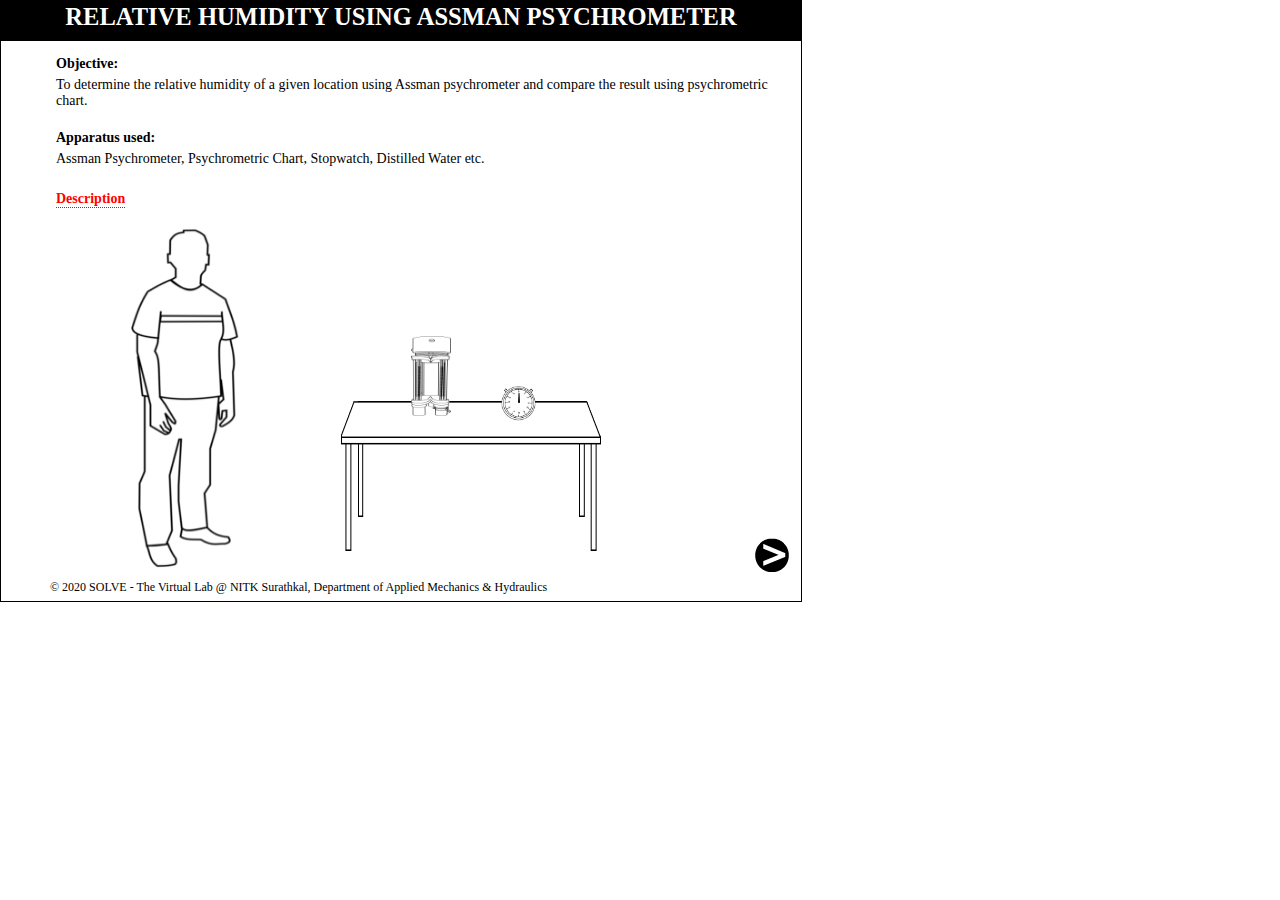
<file: index.html>
<!DOCTYPE html>
  <html lang="en-US">
  <head>
    <meta charset="UTF-8">

    <title>SOLVE</title>
    <link rel="stylesheet" href="css/Assman.css" />
    <script type="text/javascript" src= "js/jquerymin.js"></script>
    <script type="text/javascript" src= "js/Assman.js"></script>

    <script>
      var simsubscreennum=0;
      var temp=0;
    </script>
    <style>
      .popup
      {
       border-radius:5px;
       background-color:black;
       color:white;
       padding:5px;
     }

     .tooltip {
      position: relative;
      display: inline-block;
      border-bottom: 1px dotted black;
    }

    .tooltip .tooltiptext {
      visibility: hidden;
      width: 500px;
      background-color: black;
      color: #fff;
      border-radius: 6px;
      padding: 10px 10px 10px 10px;

      /* Position the tooltip */
      position: absolute;
      z-index: 100;
    }

    .tooltip:hover .tooltiptext {
      visibility: visible;
    }
  </style>
</head>

<body style="margin:0; font-family:verdana; font-size:14px;">
  <!--Simulation Screen start		-->
  <div id="simscreen">

    <!--Title of Simulation		-->
    <div id="title"style="font-family:verdana; font-size:21px;"><h3>Relative humidity using Assman Psychrometer</h3></div>

    <!--SubScreen Home	-->
    <div class="simsubscreen" id="canvas0">
      <h4 class="incanvas" style="font-family:verdana; ">Objective:</h4>
      <p class="incanvas" style="font-family:verdana; font-size:14px;">To determine the relative humidity of a given location using Assman psychrometer and compare the result using psychrometric chart.</p></br>
      <h4 class="incanvas" style="font-family:verdana; ">Apparatus used:</h4>
      <p class="incanvas" style="font-family:verdana; font-size:14px;">Assman Psychrometer, Psychrometric Chart, Stopwatch, Distilled Water etc.</p>

      <span class="tooltip" style="border-bottom:1px dotted ; color:red; position:absolute; left:5px;top:140px;"><strong>Description</strong>
        <span  class="tooltiptext" style="text-align:justify;left:90px;top:6px;"><strong style="color:red;">Assman Psychrometer:</strong> consists of two thermometers each inside a double wall duct of highly metal designed for minimizing radiative heating both by the direct sun and long wave radiation exchange between thermometer and surrounding tube.</span></span>
        <img id="" style="position: absolute; left: 80px; top: 170px; width:110px;height:350px;" title="" src="Images/human.png"/>
        <img id="" style="position: absolute; left: 290px; top: 350px; width:260px;height:150px;" title="table" src="Images/table.png"/>
        <img id="" style="position: absolute; left: 360px; top: 285px; width:40px;height:80px;" title="Assman Psychrometer" src="Images/10.png"/>
        <img id="" style="position: absolute; left: 450px; top: 335px; width:35px; height:35px;" title="Stop Watch" src="Images/swh1.png"/>
        <img id="" style="position: absolute; left: 467px; top: 342px;width:1.5px;" title="" src="Images/ndswh.png"/>

      </div>

      <!--Step1	-->
      <div class="simsubscreen" id="canvas1" style="visibility:hidden">
        <strong id="titlestep" class="incanvas">STEP </strong>
        <span class="circlebg" id="stepnumber">&nbsp;1&nbsp;</span>
        <p id="pumptext" class="steptext" style="font-family:verdana; font-size:14px;">Wet the muslin cloth present at the nose of wet bulb thermometer.</p>
        <img id="1" style="position: absolute; left: 420px; top: 300px; width:50px;visibility: hidden;" title="" src="Images/samp.png"/>

        <img id="11" style="position: absolute; left: 203px; top: 170px; width:70px;height:290px;" title="Assman Psychrometer" src="Images/2.1.png"/>
        <img id="22" style="position: absolute; left: 350px; top:90px;width:200px;transform: scaleX(-1) ;"title="Distilled Water" src="Images/bottle2.png"/>
        <img id="22-01" style="position: absolute; left: 220px;top: 90px;width:200px;transform: scaleX(-1) ;visibility:hidden;" title="Distilled Water" src="Images/bottle1.png"/>
        <div id="drop-1" style="position:absolute; left:220px; top:141px; width:8px; height:7px; border-radius:50%; border-top-right-radius:0; transform:rotate(-45deg);  background-color:lightskyblue; visibility:hidden;"></div>
        <p id="n1" style="position:absolute;top: 100px; left:150px; font-family:verdana; font-size:14px;color:red;visibility:hidden;">Wet bulb </br>thermometer</p>
        <p id="n2" style="position:absolute;top: 100px; left:255px; font-family:verdana; font-size:14px;color:red;visibility:hidden;">Dry bulb </br>thermometer</p>
        <marquee direction="right"width="700"id="c" style="position:absolute;top: 40px; left:10px; font-family:verdana; font-size:18px;visibility: hidden;"><label style="color:red;font-size:14px;top:">Place 1:Near the working face of a gallery.</label> </marquee>
        <p id="can10" style="position:absolute;top: 450px; left:40px; font-family:verdana; font-size:14px;"></p>
        <p id="can20" style="position:absolute;top: 480px; left:40px; font-family:verdana; font-size:14px;"></p>

      </div>

      <!-- step2 -->
      <div class="simsubscreen" id="canvas2" style="visibility:hidden">
        <strong id="titlestep" class="incanvas">STEP </strong>
        <span class="circlebg" id="stepnumber">&nbsp;2&nbsp;</span>
        <p id="pumptext" class="steptext" style="font-family:verdana; font-size:14px;">Press the power button of psychrometer to start the fan for atleast 2 minutes and start the stopwatch simultaneously.  </p>

        <img id="11-1" style="position: absolute; left: 200px; top: 150px; width:90px;height:350px;" title="Assman Psychrometer" src="Images/2.1.png"/>
        <img id="22-1" style="position: absolute; left: 350px; top: 220px; width:50px;transform: scaleX(-1);" title="hand"  src="Images/hand.png"/>
        <img id="221" style="position: absolute; left: 350px; top: 220px; width:50px;transform: scaleX(-1);visibility:hidden;" title="hand"  src="Images/hand.png"/>
        <img id="11-3" style="position: absolute; left: 500px; top: 155px; width:150px; height:150px;" title="Stop Watch" src="Images/swh.jpg"/>
        <img id="11-4" style="position: absolute; left: 573px; top: 199px;transform-origin: 70% 94%;" title="" src="Images/ndswh.png"/>
        <p id="can12" style="position:absolute;top: 300px; left:535px; font-family:verdana; font-size:14px;">Time=_____s</p>
      </div>

      <div class="simsubscreen" id="canvas3" style="visibility:hidden">
        <strong id="titlestep" class="incanvas">STEP </strong>
        <span class="circlebg" id="stepnumber">&nbsp;3&nbsp;</span>
        <p id="pumptext" class="steptext" style="font-family:verdana; font-size:14px;">Take the reading of wet bulb and dry bulb temperature just after stopping the stopwatch. </p>

        <img id="11-01" style="position: absolute; left: 480px; top: 230px; width:10px;height:160px;visibility: hidden;" title="" src="Images/samp.png"/>
        <img id="11-02" style="position: absolute; left: 550px; top: 230px; width:10px;height:160px;visibility:hidden;" title="" src="Images/samp.png"/>
        <img id="11-022" style="position: absolute; left: 540px; top: 100px; width:30px;height:120px;visibility:hidden;" title="" src="Images/white.png"/>
        <img id="11-11" style="position: absolute; left: 180px; top:65px; width:90px;height:320px;" title="Assman Psychrometer" src="Images/2.1.png"/>
        <img id="11-22" style="position: absolute; left: 470px; top: 120px; height:270px;width:30px;visibility:hidden;" title="Thermometer" src="Images/th1.png"/>

        <img id="11-33" style="position: absolute; left: 540px; top: 120px; height:270px;width:30px;visibility:hidden;" title="Thermometer" src="Images/th1.png"/>
        <img id="11-10" style="position: absolute; left: 440px; top: 120px; width:150px;height:270px;visibility:hidden;" src="Images/round1.png"/>
        <img id="sco1" style="position: absolute; left: 260px; top: 125px; height:260px;width:240px;visibility:hidden;;" title="" src="Images/scope10.png"/>
        <p id="m1" style="position:absolute;top: 50px; left:430px; font-family:verdana; font-size:14px;color:red;visibility:hidden;">Dry bulb </br>thermometer</p>
        <p id="m2" style="position:absolute;top: 50px; left:540px; font-family:verdana; font-size:14px;color:red;visibility:hidden;">Wet bulb </br>thermometer</p>
        <p id="can1" style="position:absolute;top: 450px; left:40px; font-family:verdana; font-size:14px;">Dry bulb temperature=______ &#8451;</p>
        <p id="can2" style="position:absolute;top: 480px; left:40px; font-family:verdana; font-size:14px;">Wet bulb temperature=______ &#8451;</p>


      </div>


      <div class="simsubscreen" id="canvas4"  style="visibility:hidden;">
        <strong class="incanvas" id="ob"><h3>Observations: </h3></strong>
        <table id="table" border=1 style="text-align:center; font-size:14px; width:700px;">
          <tr>
            <td style="padding:10px;" >Place</td>
            <td style="padding:10px;" >Wet bulb temperature(Tw),(&#8451;)</td>
            <td style="padding:10px;" >Dry bulb temperature(Td),(&#8451;)</td>

          </tr>

          <tr>
            <td  style="padding:10px;" >1</td>
            <td id="row0" style="padding:10px;"></td>
            <td id="row1" style="padding:10px;"></td>
          </tr>
        </table>
        <label>Barometric pressure(P)=1.01325*10<sup>5</sup> Pa</label></br></br>

        <strong id="c1" style="position:absolute;top: 30px; left:620px; font-family:verdana; font-size:18px;visibility: hidden;">Place 1</strong>

        <label>Saturated vapour pressure at wet bulb temperature (e<sub>sw</sub>)=</label>
        <div class="input" >
          <input id="output" type="number" style="position:absolute;left:420px;top:-20px;border:none; border-bottom: 1px solid; width:55px;" required >
          <span class="tooltip1" style="position:absolute;left:420px;top:-60px;">e<sub>sw</sub>=610.6*exp(17.27T<sub>w</sub>/237.3+T<sub>w</sub>)</span>
          <label  style="position:absolute;left:480px;top:-20px;">Pa</label>

        </div>
        &nbsp;&nbsp;&nbsp;&nbsp;
        <button id="button" style="position:absolute;left:530px;top:195px;" >Check</button>
        <p id="right" style="position:absolute; left:500px; top:170px; color:#32CD32;  visibility:hidden; font-size:22px;" >&#10004;</p>
        <p id="wrong" style="position:absolute; left:500px; top:170px; color:red;  visibility:hidden; font-size:22px;" >&#10008;</p>
      </br></br>
      <strong id="c1" style="position:absolute;top: 30px; left:620px; font-family:verdana; font-size:18px;visibility: hidden;">Place 1</strong>

      <label>Moisture content of unsaturated air(X<sub>s</sub>)=</label>
      <div class="input" >
        <input id="output-1" type="number" style=" position:absolute;left:300px;top:-20px;border:none; border-bottom: 1px solid; width:55px;" required >
        <span class="tooltip1" style="position:relative;left:300px;top:-60px;">X<sub>s</sub>=0.622*(e<sub>sw</sub>/P-e<sub>sw</sub>)</span>
        <label style="position:absolute;left:360px;top:-20px;">Kg/Kg</label>
      </div>

      &nbsp;&nbsp;&nbsp;&nbsp;
      <button id="button-1" style="position:absolute;left:525px;visibility: hidden;">Check</button>
      <p id="right-1" style="position:absolute; left:405px; top:210px; color:#32CD32;  visibility:hidden; font-size:22px;" >&#10004;</p>
      <p id="wrong-1" style="position:absolute; left:405px; top:210px; color:red;  visibility:hidden; font-size:22px;" >&#10008;</p>
    </br></br>

    <label>Latent heat of evaporation(L<sub>w</sub>)=</label>
    <div class="input">
      <input id="output-2" type="number" style="position:absolute;left:230px;top:-20px; border:none; border-bottom: 1px solid; width:55px;" required >
      <span class="tooltip1" style="position:relative;left:230px;top:-60px;">L<sub>w</sub>=(2502.5-2.386T<sub>w</sub>)*1000</span>
      <label style="position:absolute;left:290px;top:-20px;" >J/Kg</label>
    </div>
    &nbsp;&nbsp;&nbsp;&nbsp;
    <button id="button-2" style="position:absolute;left:525px;visibility:hidden;">Check</button>
    <p id="right-2" style="position:absolute; left:325px; top:245px; color:#32CD32;  visibility:hidden; font-size:22px;" >&#10004;</p>
    <p id="wrong-2" style="position:absolute; left:325px; top:245px; color:red;  visibility:hidden; font-size:22px;" >&#10008;</p>

  </br></br>

  <label>Sigma heat(S)=</label>
  <div class="input">
    <input id="output-3" type="number" style="position:absolute;left:120px;top:-20px; border:none; border-bottom: 1px solid; width:55px;" required >
    <span class="tooltip1" style="position:relative;left:120px;top:-60px;">S=(L<sub>w</sub>*X<sub>s</sub>+1005T<sub>w</sub>)</span>

    <label style="position:absolute;left:180px;top:-20px;" >J/Kg</label>
  </div>
  &nbsp;&nbsp;&nbsp;&nbsp;
  <button id="button-3" style="position:absolute;left:525px;visibility:hidden;" >Check</button>
  <p id="right-3" style="position:absolute; left:210px; top:285px; color:#32CD32;  visibility:hidden; font-size:22px;" >&#10004;</p>
  <p id="wrong-3" style="position:absolute; left:210px; top:285px; color:red;  visibility:hidden; font-size:22px;" >&#10008;</p>

</br></br>

<label>Moisture content of saturated air(X)=</label>
<div class="input">
  <input id="output-4" type="number" style=" position:absolute;left:270px;top:-20px;border:none; border-bottom: 1px solid; width:55px;" required >
  <span class="tooltip1" style="position:relative;left:270px;top:-60px;">X=S-1005T<sub>d</sub>/L<sub>w</sub>+1884(T<sub>d-T<sub>w</sub>)</span>

  <label style="position:absolute;left:330px;top:-20px;" >Kg/Kg</label>
</div>
&nbsp;&nbsp;&nbsp;&nbsp;
<button id="button-4" style="position:absolute;left:525px;visibility: hidden;" >Check</button>
<p id="right-4" style="position:absolute; left:365px; top:315px; color:#32CD32;  visibility:hidden; font-size:22px;" >&#10004;</p>
<p id="wrong-4" style="position:absolute; left:375px; top:315px; color:red;  visibility:hidden; font-size:22px;" >&#10008;</p>

</br></br>

<label>Actual vapour pressure(e)=</label>
<div class="input">
  <input id="output-5" type="number" style=" position:absolute;left:200px;top:-20px;border:none; border-bottom: 1px solid; width:55px;" required >
  <span class="tooltip1" style="position:relative;left:200px;top:-60px;">e=P*X/(0.622+X)</span>
  <label style="position:absolute;left:260px;top:-20px;" >Pa</label>
</div>

&nbsp;&nbsp;&nbsp;&nbsp;
<button id="button-5" style="position:absolute;left:525px;visibility: hidden;">Check</button>
<p id="right-5" style="position:absolute; left:280px; top:348px; color:#32CD32;  visibility:hidden; font-size:22px;" >&#10004;</p>
<p id="wrong-5" style="position:absolute; left:280px; top:348px; color:red;  visibility:hidden; font-size:22px;" >&#10008;</p>
</br></br>

<label>Saturated vapour pressure at any bulb temperature(e<sub>sd</sub>)=</label>
<div class="input">
  <input id="output-6" type="number" style="position:absolute;left:410px;top:-20px; border:none; border-bottom: 1px solid; width:55px;" required >
  <span class="tooltip1" style="position:absolute;left:410px;top:-60px;">e<sub>sd</sub>=610.6*exp(17.27T<sub>d</sub>/237.3+T<sub>d</sub>)</span>
  <label style="position:absolute;left:470px;top:-20px;">Pa</label>
</div>
&nbsp;&nbsp;&nbsp;&nbsp;
<button id="button-6" style="position:absolute;left:525px;visibility:hidden;">Check</button>
<p id="right-6" style="position:absolute; left:490px; top:390px; color:#32CD32;  visibility:hidden; font-size:22px;" >&#10004;</p>
<p id="wrong-6" style="position:absolute; left:490px; top:390px; color:red;  visibility:hidden; font-size:22px;" >&#10008;</p>

</br></br>


<label style="font-size:14px;" >Relative humidity =</label>
<div class="input">
  <input id="output-7" type="number" style="position:absolute;left:150px;top:-20px; border:none; border-bottom: 1px solid; width:55px;" required >
  <span class="tooltip1" style="position:absolute;left:150px;top:-60px;">RH=e/e<sub>sd</sub>*100</span>
</div>
<label style="position:absolute;left:200px;">&#37;</label>

<button id="button-7" style="position:absolute;left:525px;visibility:hidden;">Check</button>
<p id="right-7" style="position:absolute; left:210px; top:425px; color:#32CD32;  visibility:hidden; font-size:22px;" >&#10004;</p>
<p id="wrong-7" style="position:absolute; left:210px; top:425px; color:red;  visibility:hidden; font-size:22px;" >&#10008;</p>



</div>

<div class="simsubscreen" id="canvas5" style="visibility:hidden">
  <strong id="titlestep" class="incanvas">STEP </strong>
  <span class="circlebg" id="stepnumber">&nbsp;4&nbsp;</span>
  <p id="pumptext" class="steptext" style="font-family:verdana; font-size:14px;">Wet the muslin cloth present at the nose of wet bulb thermometer.</p>

  <img id="11-p2" style="position: absolute; left: 203px; top: 190px; width:70px;height:290px;" title="Assman Psychrometer" src="Images/2.1.png"/>
  <div id="drop-2" style="position:absolute; left:220px; top:141px; width:8px; height:7px; border-radius:50%; border-top-right-radius:0; transform:rotate(-45deg);  background-color:lightskyblue; visibility:hidden;"></div>
  <img id="22-p2" style="position: absolute; left: 350px; top:90px;width:200px;transform: scaleX(-1) ;"title="Distilled Water" src="Images/bottle2.png"/>
  <img id="22-02" style="position: absolute; left: 220px;top: 90px;width:200px;transform: scaleX(-1) ;visibility:hidden;" title="Distilled Water" src="Images/bottle1.png"/>

  <p id="n1-1" style="position:absolute;top: 120px; left:150px; font-family:verdana; font-size:14px;color:red;visibility:hidden;">Wet bulb </br>thermometer</p>
  <p id="n2-1" style="position:absolute;top: 120px; left:255px; font-family:verdana; font-size:14px;color:red;visibility:hidden;">Dry bulb </br>thermometer</p>

  <marquee direction="right"width="700" id="cc" style="position:absolute;top: 40px; left:10px; font-family:verdana; font-size:18px;visibility: hidden;"><label style="color:red;font-size:14px;">Place 2:In the middle of the gallery.</label> </marquee>

  <span class="tooltip" style="font-family:verdana; font-size:18px;border-bottom:1px dotted ; color:red; position:absolute;">
    <span id="10-1" class="tooltiptext" style="font-family:verdana; font-size:14px;color:white;width:270px;left:-190px;top:350px;visibility:hidden;text-align: justify;">Note:</br></br>1.Wait atleast for 2 minutes before starting the next observation of the instrument.</br></br>
      <input id="ok-1" type="button" name="OK" value="OK" />&nbsp;&nbsp;&nbsp;</span>
    </span>
  </div>


  <div class="simsubscreen" id="canvas6" style="visibility:hidden">
    <strong id="titlestep" class="incanvas">STEP </strong>
    <span class="circlebg" id="stepnumber">&nbsp;5&nbsp;</span>
    <p id="pumptext" class="steptext" style="font-family:verdana; font-size:14px;">Press the power button of psychrometer to start the fan for atleast 2 minutes and start the stopwatch simultaneously.</p>

    <img id="11-1q" style="position: absolute; left: 200px; top: 150px; width:90px;height:350px;" title="" src="Images/2.1.png"/>
    <img id="22-1q" style="position: absolute; left: 350px; top: 220px; width:50px;transform: scaleX(-1);" title="hand"  src="Images/hand.png"/>
    <img id="222" style="position: absolute; left: 350px; top: 220px; width:50px;transform: scaleX(-1);visibility:hidden;" title="hand"  src="Images/hand.png"/>

    <img id="11-3q" style="position: absolute; left: 500px; top: 155px; width:150px; height:150px;" title="Stop Watch" src="Images/swh.jpg"/>
    <img id="11-4q" style="position: absolute; left: 573px; top: 199px;transform-origin: 70% 94%;" title="" src="Images/ndswh.png"/>
    <p id="can12q" style="position:absolute;top: 300px; left:535px; font-family:verdana; font-size:14px;">Time=_____s</p>
  </div>

  <div class="simsubscreen" id="canvas7" style="visibility:hidden">
    <strong id="titlestep" class="incanvas">STEP </strong>
    <span class="circlebg" id="stepnumber">&nbsp;6&nbsp;</span>
    <p id="pumptext" class="steptext" style="font-family:verdana; font-size:14px;">Take the reading of wet bulb and dry bulb temperature just after stopping the stopwatch. </p>

    <img id="11-01q" style="position: absolute; left: 480px; top: 230px; width:10px;height:160px;visibility: hidden;" title="" src="Images/samp.png"/>
    <img id="11-02q" style="position: absolute; left: 550px; top: 230px; width:10px;height:160px;visibility:hidden;" title="" src="Images/samp.png"/>
    <img id="11-022q" style="position: absolute; left: 540px; top: 100px; width:30px;height:120px;" title="" src="Images/white.png"/>

    <img id="11-11q" style="position: absolute; left: 180px; top: 65px; width:90px;height:320px;" title="Assman Psychrometer" src="Images/2.1.png"/>


    <img id="11-22q" style="position: absolute; left: 470px; top: 120px; height:270px;width:30px;visibility:hidden;" title="Thermometer" src="Images/th1.png"/>
    <img id="11-33q" style="position: absolute; left: 540px; top: 120px; height:270px;width:30px;visibility:hidden;" title="Thermometer" src="Images/th1.png"/>
    <img id="111-10" style="position: absolute; left: 440px; top: 120px; width:150px;height:270px;visibility:hidden;" src="Images/round1.png"/>
    <img id="sco2" style="position: absolute; left: 260px; top: 125px; height:260px;width:240px;visibility:hidden;;" title="" src="Images/scope10.png"/>

    <p id="m1-1" style="position:absolute;top: 50px; left:430px; font-family:verdana; font-size:14px;color:red;visibility:hidden;">Dry bulb </br>thermometer</p>
    <p id="m2-1" style="position:absolute;top:50px; left:540px; font-family:verdana; font-size:14px;color:red;visibility:hidden;">Wet bulb </br>thermometer</p>
    <span class="tooltip" style="font-family:verdana; font-size:18px;border-bottom:1px dotted ; color:red; position:absolute;">
      <span id="101-1" class="tooltiptext" style="font-family:verdana; font-size:14px;color:white;width:270px;left:-190px;top:350px;visibility:hidden;text-align: justify;">Note:</br></br>1.Wait atleast for 2 minutes before starting the next observation of the instrument.</br></br>
        <input id="ok-111" type="button" name="OK" value="OK" />&nbsp;&nbsp;&nbsp;</span>
      </span>
      <p id="can1q" style="position:absolute;top: 450px; 
      left:40px; font-family:verdana; font-size:14px;">Dry bulb temperature=______ &#8451;</p>
      <p id="can2q" style="position:absolute;top: 480px; left:40px; font-family:verdana; font-size:14px;">Wet bulb temperature=______ &#8451;</p>
    </div>

    <div class="simsubscreen" id="canvas8"  style="visibility:hidden;">
      <strong class="incanvas" id="ob"><h3>Observations: </h3></strong>
      <table id="table" border=1 style="text-align:center; font-size:14px; width:700px;">
        <tr>
          <td style="padding:10px;" >Place</td>
          <td style="padding:10px;" >Wet bulb temperature(Tw),(&#8451;)</td>
          <td style="padding:10px;" >Dry bulb temperature(Td),(&#8451;)</td>
        </tr>

        <tr>
          <td  style="padding:10px;" >2</td>
          <td id="rw0" style="padding:10px;"></td>
          <td id="rw1" style="padding:10px;"></td>
        </tr>
      </table>
      <label>Barometric pressure(P)=1.01325*10<sup>5</sup> Pa</label></br></br>
      <strong id="c12" style="position:absolute;top: 30px; left:620px; font-family:verdana; font-size:18px;visibility: hidden;">Place 2</strong>


      <label>Saturated vapour pressure at wet bulb temperature (e<sub>sw</sub>)=</label>
      <div class="input" >
        <input id="output1" type="number" style="position:absolute;left:420px;top:-20px;border:none; border-bottom: 1px solid; width:55px;" required >
        <span class="tooltip1" style="position:absolute;left:420px;top:-60px;">e<sub>sw</sub>=610.6*exp(17.27T<sub>w</sub>/237.3+T<sub>w</sub>)</span>
        <label  style="position:absolute;left:480px;top:-20px;">Pa</label>

      </div>
      &nbsp;&nbsp;&nbsp;&nbsp;
      <button id="button1" style="position:absolute;left:530px;top:195px;" >Check</button>
      <p id="right1" style="position:absolute; left:500px; top:165px; color:#32CD32;  visibility:hidden; font-size:22px;" >&#10004;</p>
      <p id="wrong1" style="position:absolute; left:500px; top:165px; color:red;  visibility:hidden; font-size:22px;" >&#10008;</p>
    </br></br>
    <strong id="c1" style="position:absolute;top: 30px; left:620px; font-family:verdana; font-size:18px;visibility: hidden;">Place 1</strong>


    <label>Moisture content of unsaturated air(X<sub>s</sub>)=</label>
    <div class="input" >
      <input id="output1-1" type="number" style=" position:absolute;left:300px;top:-20px;border:none; border-bottom: 1px solid; width:55px;" required >
      <span class="tooltip1" style="position:relative;left:300px;top:-60px;">X<sub>s</sub>=0.622*e<sub>sw</sub>/P-e<sub>sw</sub></span>
      <label style="position:absolute;left:360px;top:-20px;">Kg/Kg</label>
    </div>

    &nbsp;&nbsp;&nbsp;&nbsp;
    <button id="button1-1" style="position:absolute;left:525px;visibility: hidden;">Check</button>
    <p id="right1-1" style="position:absolute; left:405px; top:205px; color:#32CD32;  visibility:hidden; font-size:22px;" >&#10004;</p>
    <p id="wrong1-1" style="position:absolute; left:405px; top:205px; color:red;  visibility:hidden; font-size:22px;" >&#10008;</p>
  </br></br>


  <label>Latent heat of evaporation(L<sub>w</sub>)=</label>
  <div class="input">
    <input id="output1-2" type="number" style="position:absolute;left:230px;top:-20px; border:none; border-bottom: 1px solid; width:55px;" required >
    <span class="tooltip1" style="position:relative;left:230px;top:-60px;">L<sub>w</sub>=(2502.5-2.386T<sub>w</sub>)*1000</span>
    <label style="position:absolute;left:290px;top:-20px;" >J/Kg</label>
  </div>
  &nbsp;&nbsp;&nbsp;&nbsp;
  <button id="button1-2" style="position:absolute;left:525px;visibility:hidden;">Check</button>
  <p id="right1-2" style="position:absolute; left:325px; top:245px; color:#32CD32;  visibility:hidden; font-size:22px;" >&#10004;</p>
  <p id="wrong1-2" style="position:absolute; left:325px; top:245px; color:red;  visibility:hidden; font-size:22px;" >&#10008;</p>

</br></br>




<label>Sigma heat(S)=</label>
<div class="input">
  <input id="output1-3" type="number" style="position:absolute;left:120px;top:-20px; border:none; border-bottom: 1px solid; width:55px;" required >
  <span class="tooltip1" style="position:relative;left:120px;top:-60px;">S=(L<sub>w</sub>*X<sub>s</sub>+1005T<sub>w</sub>)</span>

  <label style="position:absolute;left:180px;top:-20px;" >J/Kg</label>
</div>
&nbsp;&nbsp;&nbsp;&nbsp;
<button id="button1-3" style="position:absolute;left:525px;visibility:hidden;" >Check</button>
<p id="right1-3" style="position:absolute; left:210px; top:280px; color:#32CD32;  visibility:hidden; font-size:22px;" >&#10004;</p>
<p id="wrong1-3" style="position:absolute; left:210px; top:280px; color:red;  visibility:hidden; font-size:22px;" >&#10008;</p>

</br></br>


<label>Moisture content of saturated air(X)=</label>
<div class="input">
  <input id="output1-4" type="number" style=" position:absolute;left:270px;top:-20px;border:none; border-bottom: 1px solid; width:55px;" required >
  <span class="tooltip1" style="position:relative;left:270px;top:-60px;">X=S-1005T<sub>d</sub>/L<sub>w</sub>+1884(T<sub>d</sub>-T<sub>w</sub>)</span>

  <label style="position:absolute;left:330px;top:-20px;" >Kg/Kg</label>
</div>
&nbsp;&nbsp;&nbsp;&nbsp;
<button id="button1-4" style="position:absolute;left:525px;visibility: hidden;" >Check</button>
<p id="right1-4" style="position:absolute; left:365px; top:315px; color:#32CD32;  visibility:hidden; font-size:22px;" >&#10004;</p>
<p id="wrong1-4" style="position:absolute; left:375px; top:315px; color:red;  visibility:hidden; font-size:22px;" >&#10008;</p>

</br></br>


<label>Actual vapour pressure(e)=</label>
<div class="input">
  <input id="output1-5" type="number" style=" position:absolute;left:200px;top:-20px;border:none; border-bottom: 1px solid; width:55px;" required >
  <span class="tooltip1" style="position:relative;left:200px;top:-60px;">e=P*X /(0622+X)</span>
  <label style="position:absolute;left:260px;top:-20px;" >Pa</label>
</div>

&nbsp;&nbsp;&nbsp;&nbsp;
<button id="button1-5" style="position:absolute;left:525px;visibility: hidden;">Check</button>
<p id="right1-5" style="position:absolute; left:280px; top:348px; color:#32CD32;  visibility:hidden; font-size:22px;" >&#10004;</p>
<p id="wrong1-5" style="position:absolute; left:280px; top:348px; color:red;  visibility:hidden; font-size:22px;" >&#10008;</p>
</br></br>


<label>Saturated vapour pressure at any bulb temperature(e<sub>sd</sub>)=</label>
<div class="input">
  <input id="output1-6" type="number" style="position:absolute;left:410px;top:-20px; border:none; border-bottom: 1px solid; width:55px;" required >
  <span class="tooltip1" style="position:absolute;left:410px;top:-60px;">e<sub>sd</sub>=610.6*exp(17.27T<sub>d</sub>/237.3+T<sub>d</sub>)</span>
  <label style="position:absolute;left:470px;top:-20px;">Pa</label>
</div>
&nbsp;&nbsp;&nbsp;&nbsp;
<button id="button1-6" style="position:absolute;left:525px;visibility:hidden;">Check</button>
<p id="right1-6" style="position:absolute; left:490px; top:390px; color:#32CD32;  visibility:hidden; font-size:22px;" >&#10004;</p>
<p id="wrong1-6" style="position:absolute; left:490px; top:390px; color:red;  visibility:hidden; font-size:22px;" >&#10008;</p>

</br></br>



<label style="font-size:14px;" >Relative humidity =</label>
<div class="input">
  <input id="output1-7" type="number" style="position:absolute;left:150px;top:-20px; border:none; border-bottom: 1px solid; width:55px;" required >
  <span class="tooltip1" style="position:absolute;left:150px;top:-60px;">RH=e/e<sub>sd</sub>*100</span>
</div>
<label style="position:absolute;left:200px;">&#37;</label>

<button id="button1-7" style="position:absolute;left:525px;visibility:hidden;">Check</button>
<p id="right1-7" style="position:absolute; left:210px; top:425px; color:#32CD32;  visibility:hidden; font-size:22px;" >&#10004;</p>
<p id="wrong1-7" style="position:absolute; left:210px; top:425px; color:red;  visibility:hidden; font-size:22px;" >&#10008;</p>

</div>

</div>

<div class="simsubscreen" id="canvas9" style="visibility:hidden">
  <strong id="titlestep" class="incanvas">STEP </strong>
  <span class="circlebg" id="stepnumber">&nbsp;7&nbsp;</span>
  <p id="pumptext" class="steptext" style="font-family:verdana; font-size:14px;">Wet the muslin cloth present at the nose of wet bulb thermometer.</p>


  <img id="11-p22" style="position: absolute; left: 203px; top: 190px; width:70px;height:290px;" title="Assman Psychrometer" src="Images/2.1.png"/>
  <img id="22-p22" style="position: absolute; left: 350px; top:90px;width:200px;transform: scaleX(-1) ;"title="Distilled Water" src="Images/bottle2.png"/>
  <img id="22-03" style="position: absolute; left: 220px;top: 90px;width:200px;transform: scaleX(-1) ;visibility:hidden;" title="Distilled Water" src="Images/bottle1.png"/>
  <div id="drop-3" style="position:absolute; left:220px; top:141px; width:8px; height:7px; border-radius:50%; border-top-right-radius:0; transform:rotate(-45deg);  background-color:lightskyblue; visibility:hidden;"></div>
  <p id="n1-3" style="position:absolute;top: 120px; left:150px; font-family:verdana; font-size:14px;color:red;visibility:hidden;">Wet bulb </br>thermometer</p>
  <p id="n2-3" style="position:absolute;top: 120px; left:255px; font-family:verdana; font-size:14px;color:red;visibility:hidden;">Dry bulb </br>thermometer</p>

  <marquee direction="right"width="700" id="ccc" style="position:absolute;top: 40px; left:10px; font-family:verdana; font-size:18px;visibility: hidden;"><label style="color:red;font-size:14px;">Place 3:At the entrance of the gallery.</label> </marquee>
  <span class="tooltip" style="font-family:verdana; font-size:18px;border-bottom:1px dotted ; color:red; position:absolute;">
    <span id="10-1p" class="tooltiptext" style="font-family:verdana; font-size:14px;color:white;width:270px;left:-190px;top:350px;visibility:hidden;text-align: justify;">Note:</br></br>1.Wait atleast for 2 minutes before starting the next observation of the instrument.</br></br>
      <input id="ok-1p" type="button" name="OK" value="OK" />&nbsp;&nbsp;&nbsp;</span>
    </span>
  </div>

  <div class="simsubscreen" id="canvas10" style="visibility:hidden">
    <strong id="titlestep" class="incanvas">STEP </strong>
    <span class="circlebg" id="stepnumber">&nbsp;8&nbsp;</span>
    <p id="pumptext" class="steptext" style="font-family:verdana; font-size:14px;">Press the power button of psychrometer to start the fan for atleast 2 minutes and start the stopwatch simultaneously.  </p>

    <img id="11-1qq" style="position: absolute; left: 200px; top: 150px; width:90px;height:350px;" title="Assman Psychrometer" src="Images/2.1.png"/>
    <img id="22-1s" style="position: absolute; left: 350px; top: 220px; width:50px;transform: scaleX(-1);" title="hand"  src="Images/hand.png"/>
    <img id="223" style="position: absolute; left: 350px; top: 220px; width:50px;transform: scaleX(-1);visibility: hidden;" title="hand"  src="Images/hand.png"/>


    <img id="11-3s" style="position: absolute; left: 500px; top: 155px; width:150px; height:150px;" title="Thermometer" src="Images/swh.jpg"/>
    <img id="11-4s" style="position: absolute; left: 573px; top: 199px;transform-origin: 70% 94%;" title="Thermometer" src="Images/ndswh.png"/>
    <p id="can12s" style="position:absolute;top: 300px; left:535px; font-family:verdana; font-size:14px;">Time=_____s</p>
  </div>

  <div class="simsubscreen" id="canvas11" style="visibility:hidden">
    <strong id="titlestep" class="incanvas">STEP </strong>
    <span class="circlebg" id="stepnumber">&nbsp;9&nbsp;</span>
    <p id="pumptext" class="steptext" style="font-family:verdana; font-size:14px;">Take the reading of wet bulb and dry bulb temperature just after stopping the stopwatch. </p>


    <img id="11-01s" style="position: absolute; left: 480px; top: 230px; width:10px;height:160px;visibility: hidden;" title="" src="Images/samp.png"/>
    <img id="11-02s" style="position: absolute; left: 550px; top: 230px; width:10px;height:160px;visibility:hidden;" title="" src="Images/samp.png"/>
    <img id="11-022s" style="position: absolute; left: 540px; top: 100px; width:30px;height:120px;" title="" src="Images/white.png"/>

    <img id="11-11s" style="position: absolute; left: 180px; top: 65px; width:90px;height:320px;" title="Assman Psychrometer" src="Images/2.1.png"/>


    <img id="11-22s" style="position: absolute; left: 470px; top: 120px; height:270px;width:30px;visibility:hidden;" title="Thermometer" src="Images/th1.png"/>
    <img id="11-33s" style="position: absolute; left: 540px; top: 120px; height:270px;width:30px;visibility:hidden;" title="Thermometer" src="Images/th1.png"/>
    <img id="111-1a" style="position: absolute; left: 440px; top: 120px; width:150px;height:270px;visibility:hidden;" src="Images/round1.png"/>
    <img id="sco3" style="position: absolute; left: 260px; top: 125px; height:260px;width:240px;visibility:hidden;;" title="" src="Images/scope10.png"/>

    <p id="m1-2" style="position:absolute;top: 50px; left:430px; font-family:verdana; font-size:14px;color:red;visibility:hidden;">Dry bulb </br>thermometer</p>
    <p id="m2-2" style="position:absolute;top:50px; left:540px; font-family:verdana; font-size:14px;color:red;visibility:hidden;">Wet bulb </br>thermometer</p>
    <p id="can1s" style="position:absolute;top: 450px; left:40px; font-family:verdana; font-size:14px;">Wet bulb temperature=______ &#8451;</p>
    <p id="can2s" style="position:absolute;top: 480px; left:40px; font-family:verdana; font-size:14px;">Dry bulb temperature=______ &#8451;</p>
  </div>
  <!--Trial text	-->
  <div id="">
    <p id="trial" style="text-transform: uppercase;visibility :hidden;font-weight: bold;font-family:verdana; "><strong>Trial =1 </strong></p>
  </div>


  <div class="simsubscreen" id="canvas12"  style="visibility:hidden;">
    <strong class="incanvas" id="ob1"><h3>Observations: </h3></strong>
    <table id="table1" border=1 style="text-align:center; font-size:14px; width:700px;">
      <tr>
        <td style="padding:10px;" >Place</td>
        <td style="padding:10px;" >Wet bulb temperature(Tw),(&#8451;)</td>
        <td style="padding:10px;" >Dry bulb temperature(Td),(&#8451;)</td>
      </tr>

      <tr>
        <td  style="padding:10px;" >3</td>
        <td id="r0" style="padding:10px;"></td>
        <td id="r1" style="padding:10px;"></td>
      </tr>
    </table>
    <strong id="cc1" style="position:absolute;top: 30px; left:620px; font-family:verdana; font-size:18px;visibility: hidden;">Place 3</strong>
    <label>Barometric pressure(P)=1.01325*10<sup>5</sup> Pa</label></br></br>

    <label>saturated vapour pressure at wet bulb temperature (e<sub>sw</sub>)=</label>
    <div class="input" >
      <input id="output11" type="number" style="position:absolute;left:420px;top:-20px;border:none; border-bottom: 1px solid; width:55px;" required >
      <span class="tooltip1" style="position:absolute;left:420px;top:-60px;">e<sub>sw</sub>=610.6*exp(17.27T<sub>w</sub>/237.3+T<sub>w</sub>)</span>
      <label  style="position:absolute;left:480px;top:-20px;">Pa</label>

    </div>
    &nbsp;&nbsp;&nbsp;&nbsp;
    <button id="button11" style="position:absolute;left:530px;top:195px;" >Check</button>
    <p id="right11" style="position:absolute; left:500px; top:168px; color:#32CD32;  visibility:hidden; font-size:22px;" >&#10004;</p>
    <p id="wrong11" style="position:absolute; left:500px; top:168px; color:red;  visibility:hidden; font-size:22px;" >&#10008;</p>
  </br></br>


  <label>Moisture content of unsaturated air(X<sub>s</sub>)=</label>
  <div class="input" >
    <input id="output11-1" type="number" style=" position:absolute;left:300px;top:-20px;border:none; border-bottom: 1px solid; width:55px;" required >
    <span class="tooltip1" style="position:relative;left:300px;top:-60px;">X<sub>s</sub>=0.622*(e<sub>sw</sub>/P-e<sub>sw</sub></span>
    <label style="position:absolute;left:360px;top:-20px;">Kg/Kg</label>
  </div>

  &nbsp;&nbsp;&nbsp;&nbsp;
  <button id="button11-1" style="position:absolute;left:525px;visibility: hidden;">Check</button>
  <p id="right11-1" style="position:absolute; left:405px; top:208px; color:#32CD32;  visibility:hidden; font-size:22px;" >&#10004;</p>
  <p id="wrong11-1" style="position:absolute; left:405px; top:208px; color:red;  visibility:hidden; font-size:22px;" >&#10008;</p>
</br></br>


<label>Latent heat of evaporation(L<sub>w</sub>)=</label>
<div class="input">
  <input id="output11-2" type="number" style="position:absolute;left:230px;top:-20px; border:none; border-bottom: 1px solid; width:55px;" required >
  <span class="tooltip1" style="position:relative;left:230px;top:-60px;">L<sub>w</sub>=(2502.5-2.386T<sub>w</sub>)*1000</span>
  <label style="position:absolute;left:290px;top:-20px;" >J/Kg</label>
</div>
&nbsp;&nbsp;&nbsp;&nbsp;
<button id="button11-2" style="position:absolute;left:525px;visibility:hidden;">Check</button>
<p id="right11-2" style="position:absolute; left:325px; top:245px; color:#32CD32;  visibility:hidden; font-size:22px;" >&#10004;</p>
<p id="wrong11-2" style="position:absolute; left:325px; top:245px; color:red;  visibility:hidden; font-size:22px;" >&#10008;</p>

</br></br>

<label>Sigma heat(S)=</label>
<div class="input">
  <input id="output11-3" type="number" style="position:absolute;left:120px;top:-20px; border:none; border-bottom: 1px solid; width:55px;" required >
  <span class="tooltip1" style="position:relative;left:120px;top:-60px;">S=(L<sub>w</sub>*X<sub>s</sub>+1005T<sub>w</sub>)</span>

  <label style="position:absolute;left:180px;top:-20px;" >J/Kg</label>
</div>
&nbsp;&nbsp;&nbsp;&nbsp;
<button id="button11-3" style="position:absolute;left:525px;visibility:hidden;" >Check</button>
<p id="right11-3" style="position:absolute; left:210px; top:280px; color:#32CD32;  visibility:hidden; font-size:22px;" >&#10004;</p>
<p id="wrong11-3" style="position:absolute; left:210px; top:280px; color:red;  visibility:hidden; font-size:22px;" >&#10008;</p>

</br></br>


<label>Moisture content of saturated air(X)=</label>
<div class="input">
  <input id="output11-4" type="number" style=" position:absolute;left:270px;top:-20px;border:none; border-bottom: 1px solid; width:55px;" required >
  <span class="tooltip1" style="position:relative;left:270px;top:-60px;">X=S-1005T<sub>d</sub>/L<sub>w</sub>+1884(T<sub>d</sub>-T<sub>w</sub>)</span>

  <label style="position:absolute;left:330px;top:-20px;" >Kg/Kg</label>
</div>
&nbsp;&nbsp;&nbsp;&nbsp;
<button id="button11-4" style="position:absolute;left:525px;visibility: hidden;" >check</button>
<p id="right11-4" style="position:absolute; left:365px; top:315px; color:#32CD32;  visibility:hidden; font-size:22px;" >&#10004;</p>
<p id="wrong11-4" style="position:absolute; left:375px; top:315px; color:red;  visibility:hidden; font-size:22px;" >&#10008;</p>

</br></br>


<label>Actual vapour pressure(e)=</label>
<div class="input">
  <input id="output11-5" type="number" style=" position:absolute;left:200px;top:-20px;border:none; border-bottom: 1px solid; width:55px;" required >
  <span class="tooltip1" style="position:relative;left:200px;top:-60px;">e=P*X /(0.622+X)</span>
  <label style="position:absolute;left:260px;top:-20px;" >Pa</label>
</div>

&nbsp;&nbsp;&nbsp;&nbsp;
<button id="button11-5" style="position:absolute;left:525px;visibility: hidden;">Check</button>
<p id="right11-5" style="position:absolute; left:280px; top:352px; color:#32CD32;  visibility:hidden; font-size:22px;" >&#10004;</p>
<p id="wrong11-5" style="position:absolute; left:280px; top:352px; color:red;  visibility:hidden; font-size:22px;" >&#10008;</p>
</br></br>


<label>Saturated vapour pressure at any bulb temperature(e<sub>sd</sub>)=</label>
<div class="input">
  <input id="output11-6" type="number" style="position:absolute;left:410px;top:-20px; border:none; border-bottom: 1px solid; width:55px;" required >
  <span class="tooltip1" style="position:absolute;left:410px;top:-60px;">e<sub>sd</sub>=610.6*exp(17.27T<sub>d</sub>/237.3+T<sub>d</sub>)</span>
  <label style="position:absolute;left:470px;top:-20px;">Pa</label>
</div>
&nbsp;&nbsp;&nbsp;&nbsp;
<button id="button11-6" style="position:absolute;left:525px;visibility:hidden;">Check</button>
<p id="right11-6" style="position:absolute; left:490px; top:390px; color:#32CD32;  visibility:hidden; font-size:22px;" >&#10004;</p>
<p id="wrong11-6" style="position:absolute; left:490px; top:390px; color:red;  visibility:hidden; font-size:22px;" >&#10008;</p>

</br></br>



<label style="font-size:14px;" >Relative humidity =</label>
<div class="input">
  <input id="output11-7" type="number" style="position:absolute;left:150px;top:-20px; border:none; border-bottom: 1px solid; width:55px;" required >
  <span class="tooltip1" style="position:absolute;left:150px;top:-60px;">RH=e/e<sub>sd</sub>*100</span>
</div>
<label style="position:absolute;left:200px;">&#37;</label>

<button id="button11-7" style="position:absolute;left:525px;visibility:hidden;">Check</button>
<p id="right11-7" style="position:absolute; left:210px; top:425px; color:#32CD32;  visibility:hidden; font-size:22px;" >&#10004;</p>
<p id="wrong11-7" style="position:absolute; left:210px; top:425px; color:red;  visibility:hidden; font-size:22px;" >&#10008;</p>

</div>



</div>

<div class="simsubscreen" id="canvas13" style="visibility:hidden">
  <strong id="titlestep" class="incanvas">STEP </strong>
  <span class="circlebg" id="stepnumber">&nbsp;3&nbsp;</span>
  <p id="pumptext" class="steptext" style="font-family:verdana; font-size:14px;">Finding the relative humidity using psychrometric chart with respect to dry bulb temperature </p>
  <div class="simsubscreen" id="canvas">

    <div style="max-height: 360px; max-width: 630px; overflow-x: auto; overflow-y: auto;">
     <img id="final" src="Images/chart.jpg" width="600px" style="margin-top: 2em;border-radius: 10px;">
   </div>

   <br>
   <div class="slidecontainer" id="magcontainer" style="width:150px; margin:auto;">
     <input type="range" min="1" max="100" value="1" class="slider" id="mag">
   </div>
 </div>
 <p id="can-42" style="position:absolute;top: 460px; left:20px; font-family:verdana; font-size:14px;">Relative humidity in Place1=______&#37; , Place2=_______&#37;, Place3=_______&#37;.</p>
</div>

<div class="simsubscreen" id="canvas14" style="visibility:hidden">
  <strong class="incanvas" id="ob1"><h3>Result: </h3></strong>
  <table id="table1" border=1 style="text-align:center; font-size:14px; width:700px;">
    <tr>
      <td style="padding:10px;" >Place</td>
      <td style="padding:10px;" >Relative humidity </br>by calculations &#37;</td>
      <td style="padding:10px;" >Relative humidity </br>by psychrometric chart &#37;</td>
    </tr>

    <tr>
      <td  style="padding:10px;" >Place1</td>
      <td id="k0" style="padding:10px;"></td>
      <td id="k1" style="padding:10px;"></td>
    </tr>
    <tr>
      <td  style="padding:10px;" >Place2</td>
      <td id="f0" style="padding:10px;"></td>
      <td id="f1" style="padding:10px;"></td>
    </tr>
    <tr>
      <td style="padding:10px;" >Place3</td>
      <td id="d0" style="padding:10px;"></td>
      <td id="d1" style="padding:10px;"></td>
    </tr>
    <tr>
      <td style="padding:10px;" >Average</td>
      <td id="t0" style="padding:10px;" ></td>
      <td id="t1" style="padding:10px;" ></td>
    </tr>

  </table>
  <strong class="incanvas" id=""><h3>Conclusion: </h3></strong>

  <label id="l0">Using Whirling Hygrometer(By calculations) Relative humidity in a given area in mine is=_______&#37;</label></br></br>
  <label id="l1">Using Psychrometer chart Relative humidity in a given area in mine is=_______&#37; </label>

</div>
<div id="questDiv" style="position:absolute; background-color:grey; color:white; padding:7.5px; border-radius:5px; visibility:hidden; text-align:justify;">
  <p id="q"></p><select id="answer" >
  </select>
  <p id="a"></p>
</div>
<!--next  Arrow	-->
<div id="nav">
 <img id="nextButton" onclick="navNext(); " src="Images/Next.png" />
</div>
<!--Blinking Arrow	-->
<img class ="" id="arrow1" style="visibility:hidden" src="Images/arrow1.png"/>

<div id="copyright"> &copy; 2020 SOLVE - The Virtual Lab @ NITK Surathkal, Department of Applied Mechanics & Hydraulics</div>
</body>
</html>
</file>
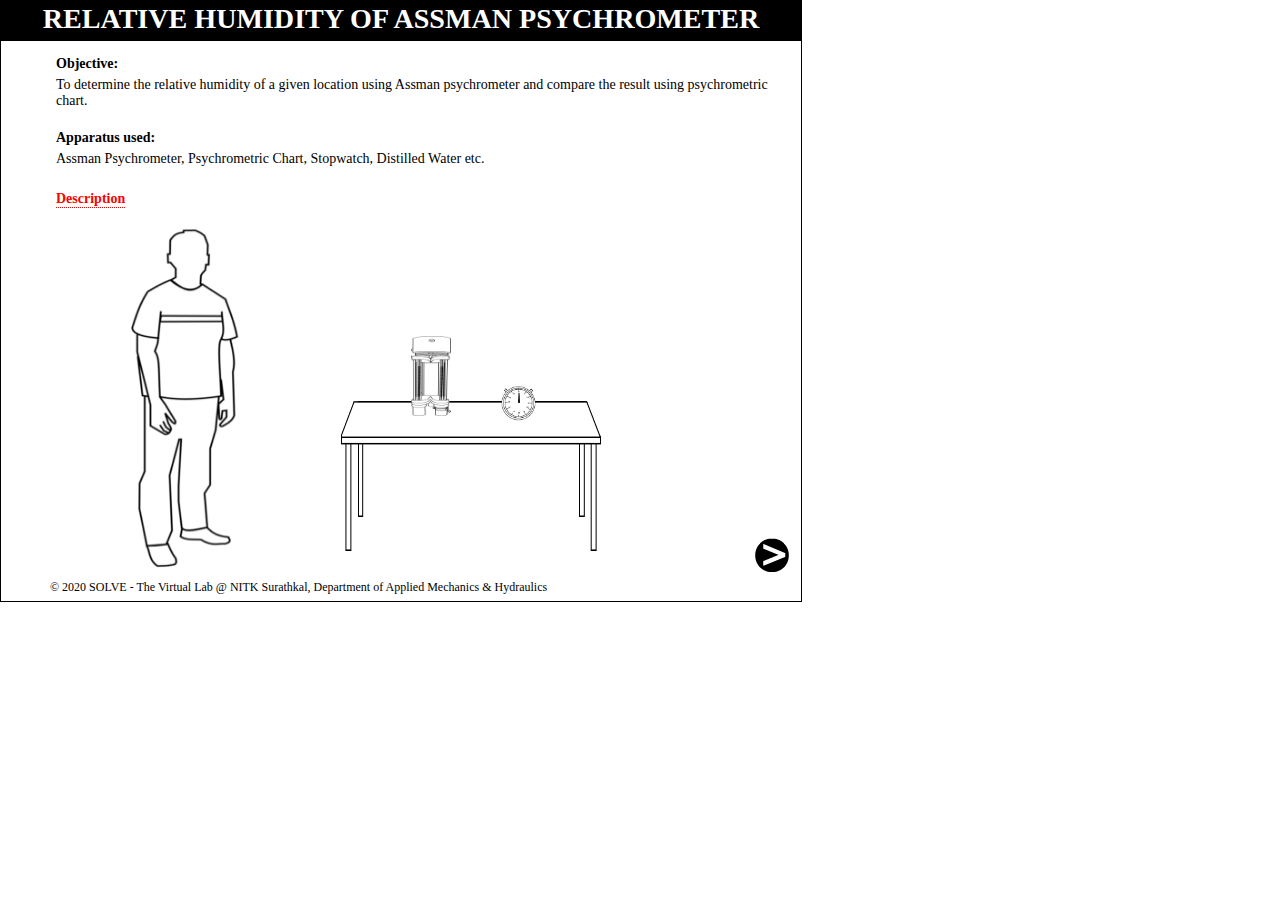
<file: relative-humidity-of-assman-psychrometer-nitk/experiment/simulation/index.html>
<!DOCTYPE html>
  <html lang="en-US">
  <head>
    <meta charset="UTF-8">

    <title>SOLVE</title>
    <link rel="stylesheet" href="css/Assman.css" />
    <script type="text/javascript" src= "js/jquerymin.js"></script>
    <script type="text/javascript" src= "js/Assman.js"></script>

    <script>
      var simsubscreennum=0;
      var temp=0;
    </script>
    <style>
      .popup
      {
       border-radius:5px;
       background-color:black;
       color:white;
       padding:5px;
     }

     .tooltip {
      position: relative;
      display: inline-block;
      border-bottom: 1px dotted black;
    }

    .tooltip .tooltiptext {
      visibility: hidden;
      width: 500px;
      background-color: black;
      color: #fff;
      border-radius: 6px;
      padding: 10px 10px 10px 10px;

      /* Position the tooltip */
      position: absolute;
      z-index: 100;
    }

    .tooltip:hover .tooltiptext {
      visibility: visible;
    }
  </style>
</head>

<body style="margin:0; font-family:verdana; font-size:14px;">
  <!--Simulation Screen start		-->
  <div id="simscreen">

    <!--Title of Simulation		-->
    <div id="title"><h3>Relative humidity of Assman Psychrometer</h3></div>

    <!--SubScreen Home	-->
    <div class="simsubscreen" id="canvas0">
      <h4 class="incanvas" style="font-family:verdana; ">Objective:</h4>
      <p class="incanvas" style="font-family:verdana; font-size:14px;">To determine the relative humidity of a given location using Assman psychrometer and compare the result using psychrometric chart.</p></br>
      <h4 class="incanvas" style="font-family:verdana; ">Apparatus used:</h4>
      <p class="incanvas" style="font-family:verdana; font-size:14px;">Assman Psychrometer, Psychrometric Chart, Stopwatch, Distilled Water etc.</p>

      <span class="tooltip" style="border-bottom:1px dotted ; color:red; position:absolute; left:5px;top:140px;"><strong>Description</strong>
        <span  class="tooltiptext" style="text-align:justify;left:90px;top:6px;"><strong style="color:red;">Assman Psychrometer:</strong> consists of two thermometers each inside a double wall duct of highly metal designed for minimizing radiative heating both by the direct sun and long wave radiation exchange between thermometer and surrounding tube.</span></span>
        <img id="" style="position: absolute; left: 80px; top: 170px; width:110px;height:350px;" title="" src="Images/human.png"/>
        <img id="" style="position: absolute; left: 290px; top: 350px; width:260px;height:150px;" title="table" src="Images/table.png"/>
        <img id="" style="position: absolute; left: 360px; top: 285px; width:40px;height:80px;" title="Assman Psychrometer" src="Images/10.png"/>
        <img id="" style="position: absolute; left: 450px; top: 335px; width:35px; height:35px;" title="Stop Watch" src="Images/swh1.png"/>
        <img id="" style="position: absolute; left: 467px; top: 342px;width:1.5px;" title="" src="Images/ndswh.png"/>

      </div>

      <!--Step1	-->
      <div class="simsubscreen" id="canvas1" style="visibility:hidden">
        <strong id="titlestep" class="incanvas">STEP </strong>
        <span class="circlebg" id="stepnumber">&nbsp;1&nbsp;</span>
        <p id="pumptext" class="steptext" style="font-family:verdana; font-size:14px;">Wet the muslin cloth present at the nose of wet bulb thermometer.</p>
        <img id="1" style="position: absolute; left: 420px; top: 300px; width:50px;visibility: hidden;" title="" src="Images/samp.png"/>

        <img id="11" style="position: absolute; left: 203px; top: 170px; width:70px;height:290px;" title="Assman Psychrometer" src="Images/2.1.png"/>
        <img id="22" style="position: absolute; left: 350px; top:90px;width:200px;transform: scaleX(-1) ;"title="Distilled Water" src="Images/bottle2.png"/>
        <img id="22-01" style="position: absolute; left: 220px;top: 90px;width:200px;transform: scaleX(-1) ;visibility:hidden;" title="Distilled Water" src="Images/bottle1.png"/>
        <div id="drop-1" style="position:absolute; left:220px; top:141px; width:8px; height:7px; border-radius:50%; border-top-right-radius:0; transform:rotate(-45deg);  background-color:lightskyblue; visibility:hidden;"></div>
        <p id="n1" style="position:absolute;top: 100px; left:150px; font-family:verdana; font-size:14px;color:red;visibility:hidden;">Wet bulb </br>thermometer</p>
        <p id="n2" style="position:absolute;top: 100px; left:255px; font-family:verdana; font-size:14px;color:red;visibility:hidden;">Dry bulb </br>thermometer</p>
        <marquee direction="right"width="700"id="c" style="position:absolute;top: 40px; left:10px; font-family:verdana; font-size:18px;visibility: hidden;"><label style="color:red;font-size:14px;top:">Place 1:Near the working face of a gallery.</label> </marquee>
        <p id="can10" style="position:absolute;top: 450px; left:40px; font-family:verdana; font-size:14px;"></p>
        <p id="can20" style="position:absolute;top: 480px; left:40px; font-family:verdana; font-size:14px;"></p>

      </div>

      <!-- step2 -->
      <div class="simsubscreen" id="canvas2" style="visibility:hidden">
        <strong id="titlestep" class="incanvas">STEP </strong>
        <span class="circlebg" id="stepnumber">&nbsp;2&nbsp;</span>
        <p id="pumptext" class="steptext" style="font-family:verdana; font-size:14px;">Press the power button of psychrometer to start the fan for atleast 2 minutes and start the stopwatch simultaneously.  </p>

        <img id="11-1" style="position: absolute; left: 200px; top: 150px; width:90px;height:350px;" title="Assman Psychrometer" src="Images/2.1.png"/>
        <img id="22-1" style="position: absolute; left: 350px; top: 220px; width:50px;transform: scaleX(-1);" title="hand"  src="Images/hand.png"/>
        <img id="221" style="position: absolute; left: 350px; top: 220px; width:50px;transform: scaleX(-1);visibility:hidden;" title="hand"  src="Images/hand.png"/>
        <img id="11-3" style="position: absolute; left: 500px; top: 155px; width:150px; height:150px;" title="Stop Watch" src="Images/swh.jpg"/>
        <img id="11-4" style="position: absolute; left: 573px; top: 199px;transform-origin: 70% 94%;" title="" src="Images/ndswh.png"/>
        <p id="can12" style="position:absolute;top: 300px; left:535px; font-family:verdana; font-size:14px;">Time=_____s</p>
      </div>

      <div class="simsubscreen" id="canvas3" style="visibility:hidden">
        <strong id="titlestep" class="incanvas">STEP </strong>
        <span class="circlebg" id="stepnumber">&nbsp;3&nbsp;</span>
        <p id="pumptext" class="steptext" style="font-family:verdana; font-size:14px;">Take the reading of wet bulb and dry bulb temperature just after stopping the stopwatch. </p>

        <img id="11-01" style="position: absolute; left: 480px; top: 230px; width:10px;height:160px;visibility: hidden;" title="" src="Images/samp.png"/>
        <img id="11-02" style="position: absolute; left: 550px; top: 230px; width:10px;height:160px;visibility:hidden;" title="" src="Images/samp.png"/>
        <img id="11-022" style="position: absolute; left: 540px; top: 100px; width:30px;height:120px;visibility:hidden;" title="" src="Images/white.png"/>
        <img id="11-11" style="position: absolute; left: 180px; top:65px; width:90px;height:320px;" title="Assman Psychrometer" src="Images/2.1.png"/>
        <img id="11-22" style="position: absolute; left: 470px; top: 120px; height:270px;width:30px;visibility:hidden;" title="Thermometer" src="Images/th1.png"/>

        <img id="11-33" style="position: absolute; left: 540px; top: 120px; height:270px;width:30px;visibility:hidden;" title="Thermometer" src="Images/th1.png"/>
        <img id="11-10" style="position: absolute; left: 440px; top: 120px; width:150px;height:270px;visibility:hidden;" src="Images/round1.png"/>
        <img id="sco1" style="position: absolute; left: 260px; top: 125px; height:260px;width:240px;visibility:hidden;;" title="" src="Images/scope10.png"/>
        <p id="m1" style="position:absolute;top: 50px; left:430px; font-family:verdana; font-size:14px;color:red;visibility:hidden;">Dry bulb </br>thermometer</p>
        <p id="m2" style="position:absolute;top: 50px; left:540px; font-family:verdana; font-size:14px;color:red;visibility:hidden;">Wet bulb </br>thermometer</p>
        <p id="can1" style="position:absolute;top: 450px; left:40px; font-family:verdana; font-size:14px;">Dry bulb temperature=______ &#8451;</p>
        <p id="can2" style="position:absolute;top: 480px; left:40px; font-family:verdana; font-size:14px;">Wet bulb temperature=______ &#8451;</p>


      </div>


      <div class="simsubscreen" id="canvas4"  style="visibility:hidden;">
        <strong class="incanvas" id="ob"><h3>Observations: </h3></strong>
        <table id="table" border=1 style="text-align:center; font-size:14px; width:700px;">
          <tr>
            <td style="padding:10px;" >Place</td>
            <td style="padding:10px;" >Wet bulb temperature(Tw),(&#8451;)</td>
            <td style="padding:10px;" >Dry bulb temperature(Td),(&#8451;)</td>

          </tr>

          <tr>
            <td  style="padding:10px;" >1</td>
            <td id="row0" style="padding:10px;"></td>
            <td id="row1" style="padding:10px;"></td>
          </tr>
        </table>
        <label>Barometric pressure(P)=1.01325*10<sup>5</sup> Pa</label></br></br>

        <strong id="c1" style="position:absolute;top: 30px; left:620px; font-family:verdana; font-size:18px;visibility: hidden;">Place 1</strong>

        <label>Saturated vapour pressure at wet bulb temperature (e<sub>sw</sub>)=</label>
        <div class="input" >
          <input id="output" type="number" style="position:absolute;left:420px;top:-20px;border:none; border-bottom: 1px solid; width:55px;" required >
          <span class="tooltip1" style="position:absolute;left:420px;top:-60px;">e<sub>sw</sub>=610.6*exp(17.27T<sub>w</sub>/237.3+T<sub>w</sub>)</span>
          <label  style="position:absolute;left:480px;top:-20px;">Pa</label>

        </div>
        &nbsp;&nbsp;&nbsp;&nbsp;
        <button id="button" style="position:absolute;left:530px;top:195px;" >Check</button>
        <p id="right" style="position:absolute; left:500px; top:170px; color:#32CD32;  visibility:hidden; font-size:22px;" >&#10004;</p>
        <p id="wrong" style="position:absolute; left:500px; top:170px; color:red;  visibility:hidden; font-size:22px;" >&#10008;</p>
      </br></br>
      <strong id="c1" style="position:absolute;top: 30px; left:620px; font-family:verdana; font-size:18px;visibility: hidden;">Place 1</strong>

      <label>Moisture content of unsaturated air(X<sub>s</sub>)=</label>
      <div class="input" >
        <input id="output-1" type="number" style=" position:absolute;left:300px;top:-20px;border:none; border-bottom: 1px solid; width:55px;" required >
        <span class="tooltip1" style="position:relative;left:300px;top:-60px;">X<sub>s</sub>=0.622*(e<sub>sw</sub>/P-e<sub>sw</sub>)</span>
        <label style="position:absolute;left:360px;top:-20px;">Kg/Kg</label>
      </div>

      &nbsp;&nbsp;&nbsp;&nbsp;
      <button id="button-1" style="position:absolute;left:525px;visibility: hidden;">Check</button>
      <p id="right-1" style="position:absolute; left:405px; top:210px; color:#32CD32;  visibility:hidden; font-size:22px;" >&#10004;</p>
      <p id="wrong-1" style="position:absolute; left:405px; top:210px; color:red;  visibility:hidden; font-size:22px;" >&#10008;</p>
    </br></br>

    <label>Latent heat of evaporation(L<sub>w</sub>)=</label>
    <div class="input">
      <input id="output-2" type="number" style="position:absolute;left:230px;top:-20px; border:none; border-bottom: 1px solid; width:55px;" required >
      <span class="tooltip1" style="position:relative;left:230px;top:-60px;">L<sub>w</sub>=(2502.5-2.386T<sub>w</sub>)*1000</span>
      <label style="position:absolute;left:290px;top:-20px;" >J/Kg</label>
    </div>
    &nbsp;&nbsp;&nbsp;&nbsp;
    <button id="button-2" style="position:absolute;left:525px;visibility:hidden;">Check</button>
    <p id="right-2" style="position:absolute; left:325px; top:245px; color:#32CD32;  visibility:hidden; font-size:22px;" >&#10004;</p>
    <p id="wrong-2" style="position:absolute; left:325px; top:245px; color:red;  visibility:hidden; font-size:22px;" >&#10008;</p>

  </br></br>

  <label>Sigma heat(S)=</label>
  <div class="input">
    <input id="output-3" type="number" style="position:absolute;left:120px;top:-20px; border:none; border-bottom: 1px solid; width:55px;" required >
    <span class="tooltip1" style="position:relative;left:120px;top:-60px;">S=(L<sub>w</sub>*X<sub>s</sub>+1005T<sub>w</sub>)</span>

    <label style="position:absolute;left:180px;top:-20px;" >J/Kg</label>
  </div>
  &nbsp;&nbsp;&nbsp;&nbsp;
  <button id="button-3" style="position:absolute;left:525px;visibility:hidden;" >Check</button>
  <p id="right-3" style="position:absolute; left:210px; top:285px; color:#32CD32;  visibility:hidden; font-size:22px;" >&#10004;</p>
  <p id="wrong-3" style="position:absolute; left:210px; top:285px; color:red;  visibility:hidden; font-size:22px;" >&#10008;</p>

</br></br>

<label>Moisture content of saturated air(X)=</label>
<div class="input">
  <input id="output-4" type="number" style=" position:absolute;left:270px;top:-20px;border:none; border-bottom: 1px solid; width:55px;" required >
  <span class="tooltip1" style="position:relative;left:270px;top:-60px;">X=S-1005T<sub>d</sub>/L<sub>w</sub>+1884(T<sub>d-T<sub>w</sub>)</span>

  <label style="position:absolute;left:330px;top:-20px;" >Kg/Kg</label>
</div>
&nbsp;&nbsp;&nbsp;&nbsp;
<button id="button-4" style="position:absolute;left:525px;visibility: hidden;" >Check</button>
<p id="right-4" style="position:absolute; left:365px; top:315px; color:#32CD32;  visibility:hidden; font-size:22px;" >&#10004;</p>
<p id="wrong-4" style="position:absolute; left:375px; top:315px; color:red;  visibility:hidden; font-size:22px;" >&#10008;</p>

</br></br>

<label>Actual vapour pressure(e)=</label>
<div class="input">
  <input id="output-5" type="number" style=" position:absolute;left:200px;top:-20px;border:none; border-bottom: 1px solid; width:55px;" required >
  <span class="tooltip1" style="position:relative;left:200px;top:-60px;">e=P*X/(0.622+X)</span>
  <label style="position:absolute;left:260px;top:-20px;" >Pa</label>
</div>

&nbsp;&nbsp;&nbsp;&nbsp;
<button id="button-5" style="position:absolute;left:525px;visibility: hidden;">Check</button>
<p id="right-5" style="position:absolute; left:280px; top:348px; color:#32CD32;  visibility:hidden; font-size:22px;" >&#10004;</p>
<p id="wrong-5" style="position:absolute; left:280px; top:348px; color:red;  visibility:hidden; font-size:22px;" >&#10008;</p>
</br></br>

<label>Saturated vapour pressure at any bulb temperature(e<sub>sd</sub>)=</label>
<div class="input">
  <input id="output-6" type="number" style="position:absolute;left:410px;top:-20px; border:none; border-bottom: 1px solid; width:55px;" required >
  <span class="tooltip1" style="position:absolute;left:410px;top:-60px;">e<sub>sd</sub>=610.6*exp(17.27T<sub>d</sub>/237.3+T<sub>d</sub>)</span>
  <label style="position:absolute;left:470px;top:-20px;">Pa</label>
</div>
&nbsp;&nbsp;&nbsp;&nbsp;
<button id="button-6" style="position:absolute;left:525px;visibility:hidden;">Check</button>
<p id="right-6" style="position:absolute; left:490px; top:390px; color:#32CD32;  visibility:hidden; font-size:22px;" >&#10004;</p>
<p id="wrong-6" style="position:absolute; left:490px; top:390px; color:red;  visibility:hidden; font-size:22px;" >&#10008;</p>

</br></br>


<label style="font-size:14px;" >Relative humidity =</label>
<div class="input">
  <input id="output-7" type="number" style="position:absolute;left:150px;top:-20px; border:none; border-bottom: 1px solid; width:55px;" required >
  <span class="tooltip1" style="position:absolute;left:150px;top:-60px;">RH=e/e<sub>sd</sub>*100</span>
</div>
<label style="position:absolute;left:200px;">&#37;</label>

<button id="button-7" style="position:absolute;left:525px;visibility:hidden;">Check</button>
<p id="right-7" style="position:absolute; left:210px; top:425px; color:#32CD32;  visibility:hidden; font-size:22px;" >&#10004;</p>
<p id="wrong-7" style="position:absolute; left:210px; top:425px; color:red;  visibility:hidden; font-size:22px;" >&#10008;</p>



</div>

<div class="simsubscreen" id="canvas5" style="visibility:hidden">
  <strong id="titlestep" class="incanvas">STEP </strong>
  <span class="circlebg" id="stepnumber">&nbsp;4&nbsp;</span>
  <p id="pumptext" class="steptext" style="font-family:verdana; font-size:14px;">Wet the muslin cloth present at the nose of wet bulb thermometer.</p>

  <img id="11-p2" style="position: absolute; left: 203px; top: 190px; width:70px;height:290px;" title="Assman Psychrometer" src="Images/2.1.png"/>
  <div id="drop-2" style="position:absolute; left:220px; top:141px; width:8px; height:7px; border-radius:50%; border-top-right-radius:0; transform:rotate(-45deg);  background-color:lightskyblue; visibility:hidden;"></div>
  <img id="22-p2" style="position: absolute; left: 350px; top:90px;width:200px;transform: scaleX(-1) ;"title="Distilled Water" src="Images/bottle2.png"/>
  <img id="22-02" style="position: absolute; left: 220px;top: 90px;width:200px;transform: scaleX(-1) ;visibility:hidden;" title="Distilled Water" src="Images/bottle1.png"/>

  <p id="n1-1" style="position:absolute;top: 120px; left:150px; font-family:verdana; font-size:14px;color:red;visibility:hidden;">Wet bulb </br>thermometer</p>
  <p id="n2-1" style="position:absolute;top: 120px; left:255px; font-family:verdana; font-size:14px;color:red;visibility:hidden;">Dry bulb </br>thermometer</p>

  <marquee direction="right"width="700" id="cc" style="position:absolute;top: 40px; left:10px; font-family:verdana; font-size:18px;visibility: hidden;"><label style="color:red;font-size:14px;">Place 2:In the middle of the gallery.</label> </marquee>

  <span class="tooltip" style="font-family:verdana; font-size:18px;border-bottom:1px dotted ; color:red; position:absolute;">
    <span id="10-1" class="tooltiptext" style="font-family:verdana; font-size:14px;color:white;width:270px;left:-190px;top:350px;visibility:hidden;text-align: justify;">Note:</br></br>1.Wait atleast for 2 minutes before starting the next observation of the instrument.</br></br>
      <input id="ok-1" type="button" name="OK" value="OK" />&nbsp;&nbsp;&nbsp;</span>
    </span>
  </div>


  <div class="simsubscreen" id="canvas6" style="visibility:hidden">
    <strong id="titlestep" class="incanvas">STEP </strong>
    <span class="circlebg" id="stepnumber">&nbsp;5&nbsp;</span>
    <p id="pumptext" class="steptext" style="font-family:verdana; font-size:14px;">Press the power button of psychrometer to start the fan for atleast 2 minutes and start the stopwatch simultaneously.</p>

    <img id="11-1q" style="position: absolute; left: 200px; top: 150px; width:90px;height:350px;" title="" src="Images/2.1.png"/>
    <img id="22-1q" style="position: absolute; left: 350px; top: 220px; width:50px;transform: scaleX(-1);" title="hand"  src="Images/hand.png"/>
    <img id="222" style="position: absolute; left: 350px; top: 220px; width:50px;transform: scaleX(-1);visibility:hidden;" title="hand"  src="Images/hand.png"/>

    <img id="11-3q" style="position: absolute; left: 500px; top: 155px; width:150px; height:150px;" title="Stop Watch" src="Images/swh.jpg"/>
    <img id="11-4q" style="position: absolute; left: 573px; top: 199px;transform-origin: 70% 94%;" title="" src="Images/ndswh.png"/>
    <p id="can12q" style="position:absolute;top: 300px; left:535px; font-family:verdana; font-size:14px;">Time=_____s</p>
  </div>

  <div class="simsubscreen" id="canvas7" style="visibility:hidden">
    <strong id="titlestep" class="incanvas">STEP </strong>
    <span class="circlebg" id="stepnumber">&nbsp;6&nbsp;</span>
    <p id="pumptext" class="steptext" style="font-family:verdana; font-size:14px;">Take the reading of wet bulb and dry bulb temperature just after stopping the stopwatch. </p>

    <img id="11-01q" style="position: absolute; left: 480px; top: 230px; width:10px;height:160px;visibility: hidden;" title="" src="Images/samp.png"/>
    <img id="11-02q" style="position: absolute; left: 550px; top: 230px; width:10px;height:160px;visibility:hidden;" title="" src="Images/samp.png"/>
    <img id="11-022q" style="position: absolute; left: 540px; top: 100px; width:30px;height:120px;" title="" src="Images/white.png"/>

    <img id="11-11q" style="position: absolute; left: 180px; top: 65px; width:90px;height:320px;" title="Assman Psychrometer" src="Images/2.1.png"/>


    <img id="11-22q" style="position: absolute; left: 470px; top: 120px; height:270px;width:30px;visibility:hidden;" title="Thermometer" src="Images/th1.png"/>
    <img id="11-33q" style="position: absolute; left: 540px; top: 120px; height:270px;width:30px;visibility:hidden;" title="Thermometer" src="Images/th1.png"/>
    <img id="111-10" style="position: absolute; left: 440px; top: 120px; width:150px;height:270px;visibility:hidden;" src="Images/round1.png"/>
    <img id="sco2" style="position: absolute; left: 260px; top: 125px; height:260px;width:240px;visibility:hidden;;" title="" src="Images/scope10.png"/>

    <p id="m1-1" style="position:absolute;top: 50px; left:430px; font-family:verdana; font-size:14px;color:red;visibility:hidden;">Dry bulb </br>thermometer</p>
    <p id="m2-1" style="position:absolute;top:50px; left:540px; font-family:verdana; font-size:14px;color:red;visibility:hidden;">Wet bulb </br>thermometer</p>
    <span class="tooltip" style="font-family:verdana; font-size:18px;border-bottom:1px dotted ; color:red; position:absolute;">
      <span id="101-1" class="tooltiptext" style="font-family:verdana; font-size:14px;color:white;width:270px;left:-190px;top:350px;visibility:hidden;text-align: justify;">Note:</br></br>1.Wait atleast for 2 minutes before starting the next observation of the instrument.</br></br>
        <input id="ok-111" type="button" name="OK" value="OK" />&nbsp;&nbsp;&nbsp;</span>
      </span>
      <p id="can1q" style="position:absolute;top: 450px; 
      left:40px; font-family:verdana; font-size:14px;">Dry bulb temperature=______ &#8451;</p>
      <p id="can2q" style="position:absolute;top: 480px; left:40px; font-family:verdana; font-size:14px;">Wet bulb temperature=______ &#8451;</p>
    </div>

    <div class="simsubscreen" id="canvas8"  style="visibility:hidden;">
      <strong class="incanvas" id="ob"><h3>Observations: </h3></strong>
      <table id="table" border=1 style="text-align:center; font-size:14px; width:700px;">
        <tr>
          <td style="padding:10px;" >Place</td>
          <td style="padding:10px;" >Wet bulb temperature(Tw),(&#8451;)</td>
          <td style="padding:10px;" >Dry bulb temperature(Td),(&#8451;)</td>
        </tr>

        <tr>
          <td  style="padding:10px;" >2</td>
          <td id="rw0" style="padding:10px;"></td>
          <td id="rw1" style="padding:10px;"></td>
        </tr>
      </table>
      <label>Barometric pressure(P)=1.01325*10<sup>5</sup> Pa</label></br></br>
      <strong id="c12" style="position:absolute;top: 30px; left:620px; font-family:verdana; font-size:18px;visibility: hidden;">Place 2</strong>


      <label>Saturated vapour pressure at wet bulb temperature (e<sub>sw</sub>)=</label>
      <div class="input" >
        <input id="output1" type="number" style="position:absolute;left:420px;top:-20px;border:none; border-bottom: 1px solid; width:55px;" required >
        <span class="tooltip1" style="position:absolute;left:420px;top:-60px;">e<sub>sw</sub>=610.6*exp(17.27T<sub>w</sub>/237.3+T<sub>w</sub>)</span>
        <label  style="position:absolute;left:480px;top:-20px;">Pa</label>

      </div>
      &nbsp;&nbsp;&nbsp;&nbsp;
      <button id="button1" style="position:absolute;left:530px;top:195px;" >Check</button>
      <p id="right1" style="position:absolute; left:500px; top:165px; color:#32CD32;  visibility:hidden; font-size:22px;" >&#10004;</p>
      <p id="wrong1" style="position:absolute; left:500px; top:165px; color:red;  visibility:hidden; font-size:22px;" >&#10008;</p>
    </br></br>
    <strong id="c1" style="position:absolute;top: 30px; left:620px; font-family:verdana; font-size:18px;visibility: hidden;">Place 1</strong>


    <label>Moisture content of unsaturated air(X<sub>s</sub>)=</label>
    <div class="input" >
      <input id="output1-1" type="number" style=" position:absolute;left:300px;top:-20px;border:none; border-bottom: 1px solid; width:55px;" required >
      <span class="tooltip1" style="position:relative;left:300px;top:-60px;">X<sub>s</sub>=0.622*e<sub>sw</sub>/P-e<sub>sw</sub></span>
      <label style="position:absolute;left:360px;top:-20px;">Kg/Kg</label>
    </div>

    &nbsp;&nbsp;&nbsp;&nbsp;
    <button id="button1-1" style="position:absolute;left:525px;visibility: hidden;">Check</button>
    <p id="right1-1" style="position:absolute; left:405px; top:205px; color:#32CD32;  visibility:hidden; font-size:22px;" >&#10004;</p>
    <p id="wrong1-1" style="position:absolute; left:405px; top:205px; color:red;  visibility:hidden; font-size:22px;" >&#10008;</p>
  </br></br>


  <label>Latent heat of evaporation(L<sub>w</sub>)=</label>
  <div class="input">
    <input id="output1-2" type="number" style="position:absolute;left:230px;top:-20px; border:none; border-bottom: 1px solid; width:55px;" required >
    <span class="tooltip1" style="position:relative;left:230px;top:-60px;">L<sub>w</sub>=(2502.5-2.386T<sub>w</sub>)*1000</span>
    <label style="position:absolute;left:290px;top:-20px;" >J/Kg</label>
  </div>
  &nbsp;&nbsp;&nbsp;&nbsp;
  <button id="button1-2" style="position:absolute;left:525px;visibility:hidden;">Check</button>
  <p id="right1-2" style="position:absolute; left:325px; top:245px; color:#32CD32;  visibility:hidden; font-size:22px;" >&#10004;</p>
  <p id="wrong1-2" style="position:absolute; left:325px; top:245px; color:red;  visibility:hidden; font-size:22px;" >&#10008;</p>

</br></br>




<label>Sigma heat(S)=</label>
<div class="input">
  <input id="output1-3" type="number" style="position:absolute;left:120px;top:-20px; border:none; border-bottom: 1px solid; width:55px;" required >
  <span class="tooltip1" style="position:relative;left:120px;top:-60px;">S=(L<sub>w</sub>*X<sub>s</sub>+1005T<sub>w</sub>)</span>

  <label style="position:absolute;left:180px;top:-20px;" >J/Kg</label>
</div>
&nbsp;&nbsp;&nbsp;&nbsp;
<button id="button1-3" style="position:absolute;left:525px;visibility:hidden;" >Check</button>
<p id="right1-3" style="position:absolute; left:210px; top:280px; color:#32CD32;  visibility:hidden; font-size:22px;" >&#10004;</p>
<p id="wrong1-3" style="position:absolute; left:210px; top:280px; color:red;  visibility:hidden; font-size:22px;" >&#10008;</p>

</br></br>


<label>Moisture content of saturated air(X)=</label>
<div class="input">
  <input id="output1-4" type="number" style=" position:absolute;left:270px;top:-20px;border:none; border-bottom: 1px solid; width:55px;" required >
  <span class="tooltip1" style="position:relative;left:270px;top:-60px;">X=S-1005T<sub>d</sub>/L<sub>w</sub>+1884(T<sub>d</sub>-T<sub>w</sub>)</span>

  <label style="position:absolute;left:330px;top:-20px;" >Kg/Kg</label>
</div>
&nbsp;&nbsp;&nbsp;&nbsp;
<button id="button1-4" style="position:absolute;left:525px;visibility: hidden;" >Check</button>
<p id="right1-4" style="position:absolute; left:365px; top:315px; color:#32CD32;  visibility:hidden; font-size:22px;" >&#10004;</p>
<p id="wrong1-4" style="position:absolute; left:375px; top:315px; color:red;  visibility:hidden; font-size:22px;" >&#10008;</p>

</br></br>


<label>Actual vapour pressure(e)=</label>
<div class="input">
  <input id="output1-5" type="number" style=" position:absolute;left:200px;top:-20px;border:none; border-bottom: 1px solid; width:55px;" required >
  <span class="tooltip1" style="position:relative;left:200px;top:-60px;">e=P*X /(0622+X)</span>
  <label style="position:absolute;left:260px;top:-20px;" >Pa</label>
</div>

&nbsp;&nbsp;&nbsp;&nbsp;
<button id="button1-5" style="position:absolute;left:525px;visibility: hidden;">Check</button>
<p id="right1-5" style="position:absolute; left:280px; top:348px; color:#32CD32;  visibility:hidden; font-size:22px;" >&#10004;</p>
<p id="wrong1-5" style="position:absolute; left:280px; top:348px; color:red;  visibility:hidden; font-size:22px;" >&#10008;</p>
</br></br>


<label>Saturated vapour pressure at any bulb temperature(e<sub>sd</sub>)=</label>
<div class="input">
  <input id="output1-6" type="number" style="position:absolute;left:410px;top:-20px; border:none; border-bottom: 1px solid; width:55px;" required >
  <span class="tooltip1" style="position:absolute;left:410px;top:-60px;">e<sub>sd</sub>=610.6*exp(17.27T<sub>d</sub>/237.3+T<sub>d</sub>)</span>
  <label style="position:absolute;left:470px;top:-20px;">Pa</label>
</div>
&nbsp;&nbsp;&nbsp;&nbsp;
<button id="button1-6" style="position:absolute;left:525px;visibility:hidden;">Check</button>
<p id="right1-6" style="position:absolute; left:490px; top:390px; color:#32CD32;  visibility:hidden; font-size:22px;" >&#10004;</p>
<p id="wrong1-6" style="position:absolute; left:490px; top:390px; color:red;  visibility:hidden; font-size:22px;" >&#10008;</p>

</br></br>



<label style="font-size:14px;" >Relative humidity =</label>
<div class="input">
  <input id="output1-7" type="number" style="position:absolute;left:150px;top:-20px; border:none; border-bottom: 1px solid; width:55px;" required >
  <span class="tooltip1" style="position:absolute;left:150px;top:-60px;">RH=e/e<sub>sd</sub>*100</span>
</div>
<label style="position:absolute;left:200px;">&#37;</label>

<button id="button1-7" style="position:absolute;left:525px;visibility:hidden;">Check</button>
<p id="right1-7" style="position:absolute; left:210px; top:425px; color:#32CD32;  visibility:hidden; font-size:22px;" >&#10004;</p>
<p id="wrong1-7" style="position:absolute; left:210px; top:425px; color:red;  visibility:hidden; font-size:22px;" >&#10008;</p>

</div>

</div>

<div class="simsubscreen" id="canvas9" style="visibility:hidden">
  <strong id="titlestep" class="incanvas">STEP </strong>
  <span class="circlebg" id="stepnumber">&nbsp;7&nbsp;</span>
  <p id="pumptext" class="steptext" style="font-family:verdana; font-size:14px;">Wet the muslin cloth present at the nose of wet bulb thermometer.</p>


  <img id="11-p22" style="position: absolute; left: 203px; top: 190px; width:70px;height:290px;" title="Assman Psychrometer" src="Images/2.1.png"/>
  <img id="22-p22" style="position: absolute; left: 350px; top:90px;width:200px;transform: scaleX(-1) ;"title="Distilled Water" src="Images/bottle2.png"/>
  <img id="22-03" style="position: absolute; left: 220px;top: 90px;width:200px;transform: scaleX(-1) ;visibility:hidden;" title="Distilled Water" src="Images/bottle1.png"/>
  <div id="drop-3" style="position:absolute; left:220px; top:141px; width:8px; height:7px; border-radius:50%; border-top-right-radius:0; transform:rotate(-45deg);  background-color:lightskyblue; visibility:hidden;"></div>
  <p id="n1-3" style="position:absolute;top: 120px; left:150px; font-family:verdana; font-size:14px;color:red;visibility:hidden;">Wet bulb </br>thermometer</p>
  <p id="n2-3" style="position:absolute;top: 120px; left:255px; font-family:verdana; font-size:14px;color:red;visibility:hidden;">Dry bulb </br>thermometer</p>

  <marquee direction="right"width="700" id="ccc" style="position:absolute;top: 40px; left:10px; font-family:verdana; font-size:18px;visibility: hidden;"><label style="color:red;font-size:14px;">Place 3:At the entrance of the gallery.</label> </marquee>
  <span class="tooltip" style="font-family:verdana; font-size:18px;border-bottom:1px dotted ; color:red; position:absolute;">
    <span id="10-1p" class="tooltiptext" style="font-family:verdana; font-size:14px;color:white;width:270px;left:-190px;top:350px;visibility:hidden;text-align: justify;">Note:</br></br>1.Wait atleast for 2 minutes before starting the next observation of the instrument.</br></br>
      <input id="ok-1p" type="button" name="OK" value="OK" />&nbsp;&nbsp;&nbsp;</span>
    </span>
  </div>

  <div class="simsubscreen" id="canvas10" style="visibility:hidden">
    <strong id="titlestep" class="incanvas">STEP </strong>
    <span class="circlebg" id="stepnumber">&nbsp;8&nbsp;</span>
    <p id="pumptext" class="steptext" style="font-family:verdana; font-size:14px;">Press the power button of psychrometer to start the fan for atleast 2 minutes and start the stopwatch simultaneously.  </p>

    <img id="11-1qq" style="position: absolute; left: 200px; top: 150px; width:90px;height:350px;" title="Assman Psychrometer" src="Images/2.1.png"/>
    <img id="22-1s" style="position: absolute; left: 350px; top: 220px; width:50px;transform: scaleX(-1);" title="hand"  src="Images/hand.png"/>
    <img id="223" style="position: absolute; left: 350px; top: 220px; width:50px;transform: scaleX(-1);visibility: hidden;" title="hand"  src="Images/hand.png"/>


    <img id="11-3s" style="position: absolute; left: 500px; top: 155px; width:150px; height:150px;" title="Thermometer" src="Images/swh.jpg"/>
    <img id="11-4s" style="position: absolute; left: 573px; top: 199px;transform-origin: 70% 94%;" title="Thermometer" src="Images/ndswh.png"/>
    <p id="can12s" style="position:absolute;top: 300px; left:535px; font-family:verdana; font-size:14px;">Time=_____s</p>
  </div>

  <div class="simsubscreen" id="canvas11" style="visibility:hidden">
    <strong id="titlestep" class="incanvas">STEP </strong>
    <span class="circlebg" id="stepnumber">&nbsp;9&nbsp;</span>
    <p id="pumptext" class="steptext" style="font-family:verdana; font-size:14px;">Take the reading of wet bulb and dry bulb temperature just after stopping the stopwatch. </p>


    <img id="11-01s" style="position: absolute; left: 480px; top: 230px; width:10px;height:160px;visibility: hidden;" title="" src="Images/samp.png"/>
    <img id="11-02s" style="position: absolute; left: 550px; top: 230px; width:10px;height:160px;visibility:hidden;" title="" src="Images/samp.png"/>
    <img id="11-022s" style="position: absolute; left: 540px; top: 100px; width:30px;height:120px;" title="" src="Images/white.png"/>

    <img id="11-11s" style="position: absolute; left: 180px; top: 65px; width:90px;height:320px;" title="Assman Psychrometer" src="Images/2.1.png"/>


    <img id="11-22s" style="position: absolute; left: 470px; top: 120px; height:270px;width:30px;visibility:hidden;" title="Thermometer" src="Images/th1.png"/>
    <img id="11-33s" style="position: absolute; left: 540px; top: 120px; height:270px;width:30px;visibility:hidden;" title="Thermometer" src="Images/th1.png"/>
    <img id="111-1a" style="position: absolute; left: 440px; top: 120px; width:150px;height:270px;visibility:hidden;" src="Images/round1.png"/>
    <img id="sco3" style="position: absolute; left: 260px; top: 125px; height:260px;width:240px;visibility:hidden;;" title="" src="Images/scope10.png"/>

    <p id="m1-2" style="position:absolute;top: 50px; left:430px; font-family:verdana; font-size:14px;color:red;visibility:hidden;">Dry bulb </br>thermometer</p>
    <p id="m2-2" style="position:absolute;top:50px; left:540px; font-family:verdana; font-size:14px;color:red;visibility:hidden;">Wet bulb </br>thermometer</p>
    <p id="can1s" style="position:absolute;top: 450px; left:40px; font-family:verdana; font-size:14px;">Wet bulb temperature=______ &#8451;</p>
    <p id="can2s" style="position:absolute;top: 480px; left:40px; font-family:verdana; font-size:14px;">Dry bulb temperature=______ &#8451;</p>
  </div>
  <!--Trial text	-->
  <div id="">
    <p id="trial" style="text-transform: uppercase;visibility :hidden;font-weight: bold;font-family:verdana; "><strong>Trial =1 </strong></p>
  </div>


  <div class="simsubscreen" id="canvas12"  style="visibility:hidden;">
    <strong class="incanvas" id="ob1"><h3>Observations: </h3></strong>
    <table id="table1" border=1 style="text-align:center; font-size:14px; width:700px;">
      <tr>
        <td style="padding:10px;" >Place</td>
        <td style="padding:10px;" >Wet bulb temperature(Tw),(&#8451;)</td>
        <td style="padding:10px;" >Dry bulb temperature(Td),(&#8451;)</td>
      </tr>

      <tr>
        <td  style="padding:10px;" >3</td>
        <td id="r0" style="padding:10px;"></td>
        <td id="r1" style="padding:10px;"></td>
      </tr>
    </table>
    <strong id="cc1" style="position:absolute;top: 30px; left:620px; font-family:verdana; font-size:18px;visibility: hidden;">Place 3</strong>
    <label>Barometric pressure(P)=1.01325*10<sup>5</sup> Pa</label></br></br>

    <label>saturated vapour pressure at wet bulb temperature (e<sub>sw</sub>)=</label>
    <div class="input" >
      <input id="output11" type="number" style="position:absolute;left:420px;top:-20px;border:none; border-bottom: 1px solid; width:55px;" required >
      <span class="tooltip1" style="position:absolute;left:420px;top:-60px;">e<sub>sw</sub>=610.6*exp(17.27T<sub>w</sub>/237.3+T<sub>w</sub>)</span>
      <label  style="position:absolute;left:480px;top:-20px;">Pa</label>

    </div>
    &nbsp;&nbsp;&nbsp;&nbsp;
    <button id="button11" style="position:absolute;left:530px;top:195px;" >Check</button>
    <p id="right11" style="position:absolute; left:500px; top:168px; color:#32CD32;  visibility:hidden; font-size:22px;" >&#10004;</p>
    <p id="wrong11" style="position:absolute; left:500px; top:168px; color:red;  visibility:hidden; font-size:22px;" >&#10008;</p>
  </br></br>


  <label>Moisture content of unsaturated air(X<sub>s</sub>)=</label>
  <div class="input" >
    <input id="output11-1" type="number" style=" position:absolute;left:300px;top:-20px;border:none; border-bottom: 1px solid; width:55px;" required >
    <span class="tooltip1" style="position:relative;left:300px;top:-60px;">X<sub>s</sub>=0.622*(e<sub>sw</sub>/P-e<sub>sw</sub></span>
    <label style="position:absolute;left:360px;top:-20px;">Kg/Kg</label>
  </div>

  &nbsp;&nbsp;&nbsp;&nbsp;
  <button id="button11-1" style="position:absolute;left:525px;visibility: hidden;">Check</button>
  <p id="right11-1" style="position:absolute; left:405px; top:208px; color:#32CD32;  visibility:hidden; font-size:22px;" >&#10004;</p>
  <p id="wrong11-1" style="position:absolute; left:405px; top:208px; color:red;  visibility:hidden; font-size:22px;" >&#10008;</p>
</br></br>


<label>Latent heat of evaporation(L<sub>w</sub>)=</label>
<div class="input">
  <input id="output11-2" type="number" style="position:absolute;left:230px;top:-20px; border:none; border-bottom: 1px solid; width:55px;" required >
  <span class="tooltip1" style="position:relative;left:230px;top:-60px;">L<sub>w</sub>=(2502.5-2.386T<sub>w</sub>)*1000</span>
  <label style="position:absolute;left:290px;top:-20px;" >J/Kg</label>
</div>
&nbsp;&nbsp;&nbsp;&nbsp;
<button id="button11-2" style="position:absolute;left:525px;visibility:hidden;">Check</button>
<p id="right11-2" style="position:absolute; left:325px; top:245px; color:#32CD32;  visibility:hidden; font-size:22px;" >&#10004;</p>
<p id="wrong11-2" style="position:absolute; left:325px; top:245px; color:red;  visibility:hidden; font-size:22px;" >&#10008;</p>

</br></br>

<label>Sigma heat(S)=</label>
<div class="input">
  <input id="output11-3" type="number" style="position:absolute;left:120px;top:-20px; border:none; border-bottom: 1px solid; width:55px;" required >
  <span class="tooltip1" style="position:relative;left:120px;top:-60px;">S=(L<sub>w</sub>*X<sub>s</sub>+1005T<sub>w</sub>)</span>

  <label style="position:absolute;left:180px;top:-20px;" >J/Kg</label>
</div>
&nbsp;&nbsp;&nbsp;&nbsp;
<button id="button11-3" style="position:absolute;left:525px;visibility:hidden;" >Check</button>
<p id="right11-3" style="position:absolute; left:210px; top:280px; color:#32CD32;  visibility:hidden; font-size:22px;" >&#10004;</p>
<p id="wrong11-3" style="position:absolute; left:210px; top:280px; color:red;  visibility:hidden; font-size:22px;" >&#10008;</p>

</br></br>


<label>Moisture content of saturated air(X)=</label>
<div class="input">
  <input id="output11-4" type="number" style=" position:absolute;left:270px;top:-20px;border:none; border-bottom: 1px solid; width:55px;" required >
  <span class="tooltip1" style="position:relative;left:270px;top:-60px;">X=S-1005T<sub>d</sub>/L<sub>w</sub>+1884(T<sub>d</sub>-T<sub>w</sub>)</span>

  <label style="position:absolute;left:330px;top:-20px;" >Kg/Kg</label>
</div>
&nbsp;&nbsp;&nbsp;&nbsp;
<button id="button11-4" style="position:absolute;left:525px;visibility: hidden;" >check</button>
<p id="right11-4" style="position:absolute; left:365px; top:315px; color:#32CD32;  visibility:hidden; font-size:22px;" >&#10004;</p>
<p id="wrong11-4" style="position:absolute; left:375px; top:315px; color:red;  visibility:hidden; font-size:22px;" >&#10008;</p>

</br></br>


<label>Actual vapour pressure(e)=</label>
<div class="input">
  <input id="output11-5" type="number" style=" position:absolute;left:200px;top:-20px;border:none; border-bottom: 1px solid; width:55px;" required >
  <span class="tooltip1" style="position:relative;left:200px;top:-60px;">e=P*X /(0.622+X)</span>
  <label style="position:absolute;left:260px;top:-20px;" >Pa</label>
</div>

&nbsp;&nbsp;&nbsp;&nbsp;
<button id="button11-5" style="position:absolute;left:525px;visibility: hidden;">Check</button>
<p id="right11-5" style="position:absolute; left:280px; top:352px; color:#32CD32;  visibility:hidden; font-size:22px;" >&#10004;</p>
<p id="wrong11-5" style="position:absolute; left:280px; top:352px; color:red;  visibility:hidden; font-size:22px;" >&#10008;</p>
</br></br>


<label>Saturated vapour pressure at any bulb temperature(e<sub>sd</sub>)=</label>
<div class="input">
  <input id="output11-6" type="number" style="position:absolute;left:410px;top:-20px; border:none; border-bottom: 1px solid; width:55px;" required >
  <span class="tooltip1" style="position:absolute;left:410px;top:-60px;">e<sub>sd</sub>=610.6*exp(17.27T<sub>d</sub>/237.3+T<sub>d</sub>)</span>
  <label style="position:absolute;left:470px;top:-20px;">Pa</label>
</div>
&nbsp;&nbsp;&nbsp;&nbsp;
<button id="button11-6" style="position:absolute;left:525px;visibility:hidden;">Check</button>
<p id="right11-6" style="position:absolute; left:490px; top:390px; color:#32CD32;  visibility:hidden; font-size:22px;" >&#10004;</p>
<p id="wrong11-6" style="position:absolute; left:490px; top:390px; color:red;  visibility:hidden; font-size:22px;" >&#10008;</p>

</br></br>



<label style="font-size:14px;" >Relative humidity =</label>
<div class="input">
  <input id="output11-7" type="number" style="position:absolute;left:150px;top:-20px; border:none; border-bottom: 1px solid; width:55px;" required >
  <span class="tooltip1" style="position:absolute;left:150px;top:-60px;">RH=e/e<sub>sd</sub>*100</span>
</div>
<label style="position:absolute;left:200px;">&#37;</label>

<button id="button11-7" style="position:absolute;left:525px;visibility:hidden;">Check</button>
<p id="right11-7" style="position:absolute; left:210px; top:425px; color:#32CD32;  visibility:hidden; font-size:22px;" >&#10004;</p>
<p id="wrong11-7" style="position:absolute; left:210px; top:425px; color:red;  visibility:hidden; font-size:22px;" >&#10008;</p>

</div>



</div>

<div class="simsubscreen" id="canvas13" style="visibility:hidden">
  <strong id="titlestep" class="incanvas">STEP </strong>
  <span class="circlebg" id="stepnumber">&nbsp;3&nbsp;</span>
  <p id="pumptext" class="steptext" style="font-family:verdana; font-size:14px;">Finding the relative humidity using psychrometric chart with respect to dry bulb temperature </p>
  <div class="simsubscreen" id="canvas">

    <div style="max-height: 360px; max-width: 630px; overflow-x: auto; overflow-y: auto;">
     <img id="final" src="Images/chart.jpg" width="600px" style="margin-top: 2em;border-radius: 10px;">
   </div>

   <br>
   <div class="slidecontainer" id="magcontainer" style="width:150px; margin:auto;">
     <input type="range" min="1" max="100" value="1" class="slider" id="mag">
   </div>
 </div>
 <p id="can-42" style="position:absolute;top: 460px; left:20px; font-family:verdana; font-size:14px;">Relative humidity in Place1=______&#37; , Place2=_______&#37;, Place3=_______&#37;.</p>
</div>

<div class="simsubscreen" id="canvas14" style="visibility:hidden">
  <strong class="incanvas" id="ob1"><h3>Result: </h3></strong>
  <table id="table1" border=1 style="text-align:center; font-size:14px; width:700px;">
    <tr>
      <td style="padding:10px;" >Place</td>
      <td style="padding:10px;" >Relative humidity </br>by calculations &#37;</td>
      <td style="padding:10px;" >Relative humidity </br>by psychrometric chart &#37;</td>
    </tr>

    <tr>
      <td  style="padding:10px;" >Place1</td>
      <td id="k0" style="padding:10px;"></td>
      <td id="k1" style="padding:10px;"></td>
    </tr>
    <tr>
      <td  style="padding:10px;" >Place2</td>
      <td id="f0" style="padding:10px;"></td>
      <td id="f1" style="padding:10px;"></td>
    </tr>
    <tr>
      <td style="padding:10px;" >Place3</td>
      <td id="d0" style="padding:10px;"></td>
      <td id="d1" style="padding:10px;"></td>
    </tr>
    <tr>
      <td style="padding:10px;" >Average</td>
      <td id="t0" style="padding:10px;" ></td>
      <td id="t1" style="padding:10px;" ></td>
    </tr>

  </table>
  <strong class="incanvas" id=""><h3>Conclusion: </h3></strong>

  <label id="l0">Using Whirling Hygrometer(By calculations) Relative humidity in a given area in mine is=_______&#37;</label></br></br>
  <label id="l1">Using Psychrometer chart Relative humidity in a given area in mine is=_______&#37; </label>

</div>
<div id="questDiv" style="position:absolute; background-color:grey; color:white; padding:7.5px; border-radius:5px; visibility:hidden; text-align:justify;">
  <p id="q"></p><select id="answer" >
  </select>
  <p id="a"></p>
</div>
<!--next  Arrow	-->
<div id="nav">
 <img id="nextButton" onclick="navNext(); " src="Images/Next.png" />
</div>
<!--Blinking Arrow	-->
<img class ="" id="arrow1" style="visibility:hidden" src="Images/arrow1.png"/>

<div id="copyright"> &copy; 2020 SOLVE - The Virtual Lab @ NITK Surathkal, Department of Applied Mechanics & Hydraulics</div>
</body>
</html>
</file>
<file: css/Assman.css>
#simscreen
{
position: relative;
left:0px;
top:0px;
height: 600px;
width:800px;
border:solid 1px;
}

#copyright{
position: absolute;
left:50px;
top: 580px;
font-family: verdana;
font-size:12px
}

#title{
position:relative;
left: 0px;
top: 0px;
height:40px;
font-size: 24px;
text-align:center;
background-color: black;
font-family: verdana;
color: White;
text-transform: uppercase;
}

#title h3{
padding-top:2px;
margin:0px;}

#question-div{
	position: absolute;
	left:300px;
	top:350px;
	width:300px;
	height:120px;
	border:solid 1px gray;
	background-color: gray;
	filter: alpha(opacity=55);
	color:white;
	visibility:hidden;
}

.simsubscreen
{
position:absolute;
left: 50px;
top: 50px;
height:530px;
width:745px;

}

.incanvas
{
margin:5px 0 0 5px;
padding:0;
}
#nextButton{
    position: absolute;
    left: 750px;
    top: 530px;
cursor:pointer;
}

.steptext{
display:inline;
}
.circlebg
{
border-radius:100%;
font-size:25px;
color:#fff;
text-align:center;
background:#000
}
.tooltip {
  position: relative;
  display: inline-block;
  border-bottom: 1px dotted black;
}

.tooltip .tooltiptext {
font-family: verdana;
font-size:14px;
 visibility: hidden;
 width: 230px;
 background-color: black;
 color: black;
 border-radius: 6px;
 padding: 5px 5px 5px 5px;
visibility: visible;

 /* Position the tooltip */
 position: absolute;
 left:200px;
 top:20px;
 z-index: 100;
}
.tooltip1 {
  position: relative;
  display: inline-block;
/*  border-bottom: 1px dotted black;
*/
}

.tooltip1 .tooltiptext1 {
  visibility: hidden;
  width: 400px;
 /*background-color: grey;*/
  color: #fff;

  text-align: center;
  border-radius: 6px;
  padding: 5px 0;
margin-left: -70px;
margin-top: -30px;
  /* Position the tooltip */
  position: absolute;
  z-index: 1;
}

.tooltip1:hover .tooltiptext1 {

  visibility: visible;
}

.input {
    position: absolute;
}

.tooltip1 {
    display: none;
    padding: 5px;

}

.input:hover .tooltip1 {
    background: black;
    border-radius: 3px;
    bottom: 30px;
    color: white;
    display: inline;
    height: 20px;
    left: 0;
    line-height: 20px;

}

.slider:hover {
         opacity: 1;}

       .slider {
         -webkit-appearance: none;
         width: 100%;
         height: 7px;
         border-radius: 3px;
         background: #d3d3d3;
         outline: none;
         opacity: 0.7;
         -webkit-transition: .2s;
         transition: opacity .2s;}

       .slider::-webkit-slider-thumb {
         -webkit-appearance: none;
         appearance: none;
         width: 10px;
         height: 20px;
         border-radius: 3px;
         background: #4CAF50;
         cursor: pointer;}

       .slider::-moz-range-thumb {
         width: 10px;
         height: 20px;
         border-radius: 3px;
         background: #4CAF50;
         cursor: pointer;}

/* Chrome, Safari, Edge, Opera */
input::-webkit-outer-spin-button,
input::-webkit-inner-spin-button {
  -webkit-appearance: none;
  margin: 0;
}

/* Firefox */
input[type=number] {
  -moz-appearance: textfield;
}

@-webkit-keyframes mover{
 0%{ transform:rotate(0deg)}
 100%{ transform:rotate(-180deg)}
}
@keyframes mover{
  0%{ transform:rotate(0deg)}
  100%{ transform:rotate(-180deg)}
}
@keyframes moveb {
  from {left: 350px; top:90px;}
  to { left: 220px;top: 90px;}
  }
@-webkit-keyframes moveb {
  from {left: 350px; top: 90px; }
  to {left: 220px; top: 90px;}
}
@-webkit-keyframes drop {
  0% {
    transform: scale3d(0.01,0.01,0.01) translateY(0) rotate(-45deg)
  }

  100% {
    transform: scale3d(1,1,1) translateY(45px) rotate(-45deg)
  }
}
@keyframes drop {
  0% {
    transform: scale3d(0.01,0.01,0.01) translateY(0) rotate(-45deg)
  }

  100% {
    transform: scale3d(1,1,1) translateY(45px) rotate(-45deg)
  }
}

@-webkit-keyframes drop1 {
  0% {
    transform: scale3d(0.01,0.01,0.01) translateY(0) rotate(-45deg)
  }

  100% {
    transform: scale3d(1,1,1) translateY(25px) rotate(-45deg)
  }
}
@keyframes drop1 {
  0% {
    transform: scale3d(0.01,0.01,0.01) translateY(0) rotate(-45deg)
  }

  100% {
    transform: scale3d(1,1,1) translateY(25px) rotate(-45deg)
  }
}

@-webkit-keyframes rotate{
 0%{ transform:rotate(0deg)}
 100%{ transform:rotate(720deg)}

}
@keyframes rotate{
  0%{ transform:rotate(0deg)}
  100%{ transform:rotate(720deg)}
}

@keyframes moveh {
  from {left: 350px; top: 220px;}
  to { left: 228px;top: 168px;}
  }
@-webkit-keyframes moveh {
  from {left: 350px; top: 220px; }
  to {left: 228px; top: 168px;}
}


@-webkit-keyframes water-6 {
0% {-webkit-transform: translate(0, 0 );}
100% {-webkit-transform: translate(0, 35px );}
}

/* Standard syntax */
@keyframes water-6 {
    0% {transform: translate(0, 0);}
    100% {transform: translate(0, 35px);}
}
</file>
<file: relative-humidity-of-assman-psychrometer-nitk/experiment/simulation/css/Assman.css>
#simscreen
{
position: relative;
left:0px;
top:0px;
height: 600px;
width:800px;
border:solid 1px;
}

#copyright{
position: absolute;
left:50px;
top: 580px;
font-family: verdana;
font-size:12px
}

#title{
position:relative;
left: 0px;
top: 0px;
height:40px;
font-size: 24px;
text-align:center;
background-color: black;
font-family: verdana;
color: White;
text-transform: uppercase;
}

#title h3{
padding-top:2px;
margin:0px;}

#question-div{
	position: absolute;
	left:300px;
	top:350px;
	width:300px;
	height:120px;
	border:solid 1px gray;
	background-color: gray;
	filter: alpha(opacity=55);
	color:white;
	visibility:hidden;
}

.simsubscreen
{
position:absolute;
left: 50px;
top: 50px;
height:530px;
width:745px;

}

.incanvas
{
margin:5px 0 0 5px;
padding:0;
}
#nextButton{
    position: absolute;
    left: 750px;
    top: 530px;
cursor:pointer;
}

.steptext{
display:inline;
}
.circlebg
{
border-radius:100%;
font-size:25px;
color:#fff;
text-align:center;
background:#000
}
.tooltip {
  position: relative;
  display: inline-block;
  border-bottom: 1px dotted black;
}

.tooltip .tooltiptext {
font-family: verdana;
font-size:14px;
 visibility: hidden;
 width: 230px;
 background-color: black;
 color: black;
 border-radius: 6px;
 padding: 5px 5px 5px 5px;
visibility: visible;

 /* Position the tooltip */
 position: absolute;
 left:200px;
 top:20px;
 z-index: 100;
}
.tooltip1 {
  position: relative;
  display: inline-block;
/*  border-bottom: 1px dotted black;
*/
}

.tooltip1 .tooltiptext1 {
  visibility: hidden;
  width: 400px;
 /*background-color: grey;*/
  color: #fff;

  text-align: center;
  border-radius: 6px;
  padding: 5px 0;
margin-left: -70px;
margin-top: -30px;
  /* Position the tooltip */
  position: absolute;
  z-index: 1;
}

.tooltip1:hover .tooltiptext1 {

  visibility: visible;
}

.input {
    position: absolute;
}

.tooltip1 {
    display: none;
    padding: 5px;

}

.input:hover .tooltip1 {
    background: black;
    border-radius: 3px;
    bottom: 30px;
    color: white;
    display: inline;
    height: 20px;
    left: 0;
    line-height: 20px;

}

.slider:hover {
         opacity: 1;}

       .slider {
         -webkit-appearance: none;
         width: 100%;
         height: 7px;
         border-radius: 3px;
         background: #d3d3d3;
         outline: none;
         opacity: 0.7;
         -webkit-transition: .2s;
         transition: opacity .2s;}

       .slider::-webkit-slider-thumb {
         -webkit-appearance: none;
         appearance: none;
         width: 10px;
         height: 20px;
         border-radius: 3px;
         background: #4CAF50;
         cursor: pointer;}

       .slider::-moz-range-thumb {
         width: 10px;
         height: 20px;
         border-radius: 3px;
         background: #4CAF50;
         cursor: pointer;}

/* Chrome, Safari, Edge, Opera */
input::-webkit-outer-spin-button,
input::-webkit-inner-spin-button {
  -webkit-appearance: none;
  margin: 0;
}

/* Firefox */
input[type=number] {
  -moz-appearance: textfield;
}

@-webkit-keyframes mover{
 0%{ transform:rotate(0deg)}
 100%{ transform:rotate(-180deg)}
}
@keyframes mover{
  0%{ transform:rotate(0deg)}
  100%{ transform:rotate(-180deg)}
}
@keyframes moveb {
  from {left: 350px; top:90px;}
  to { left: 220px;top: 90px;}
  }
@-webkit-keyframes moveb {
  from {left: 350px; top: 90px; }
  to {left: 220px; top: 90px;}
}
@-webkit-keyframes drop {
  0% {
    transform: scale3d(0.01,0.01,0.01) translateY(0) rotate(-45deg)
  }

  100% {
    transform: scale3d(1,1,1) translateY(45px) rotate(-45deg)
  }
}
@keyframes drop {
  0% {
    transform: scale3d(0.01,0.01,0.01) translateY(0) rotate(-45deg)
  }

  100% {
    transform: scale3d(1,1,1) translateY(45px) rotate(-45deg)
  }
}

@-webkit-keyframes drop1 {
  0% {
    transform: scale3d(0.01,0.01,0.01) translateY(0) rotate(-45deg)
  }

  100% {
    transform: scale3d(1,1,1) translateY(25px) rotate(-45deg)
  }
}
@keyframes drop1 {
  0% {
    transform: scale3d(0.01,0.01,0.01) translateY(0) rotate(-45deg)
  }

  100% {
    transform: scale3d(1,1,1) translateY(25px) rotate(-45deg)
  }
}

@-webkit-keyframes rotate{
 0%{ transform:rotate(0deg)}
 100%{ transform:rotate(720deg)}

}
@keyframes rotate{
  0%{ transform:rotate(0deg)}
  100%{ transform:rotate(720deg)}
}

@keyframes moveh {
  from {left: 350px; top: 220px;}
  to { left: 228px;top: 168px;}
  }
@-webkit-keyframes moveh {
  from {left: 350px; top: 220px; }
  to {left: 228px; top: 168px;}
}


@-webkit-keyframes water-6 {
0% {-webkit-transform: translate(0, 0 );}
100% {-webkit-transform: translate(0, 35px );}
}

/* Standard syntax */
@keyframes water-6 {
    0% {transform: translate(0, 0);}
    100% {transform: translate(0, 35px);}
}
</file>
